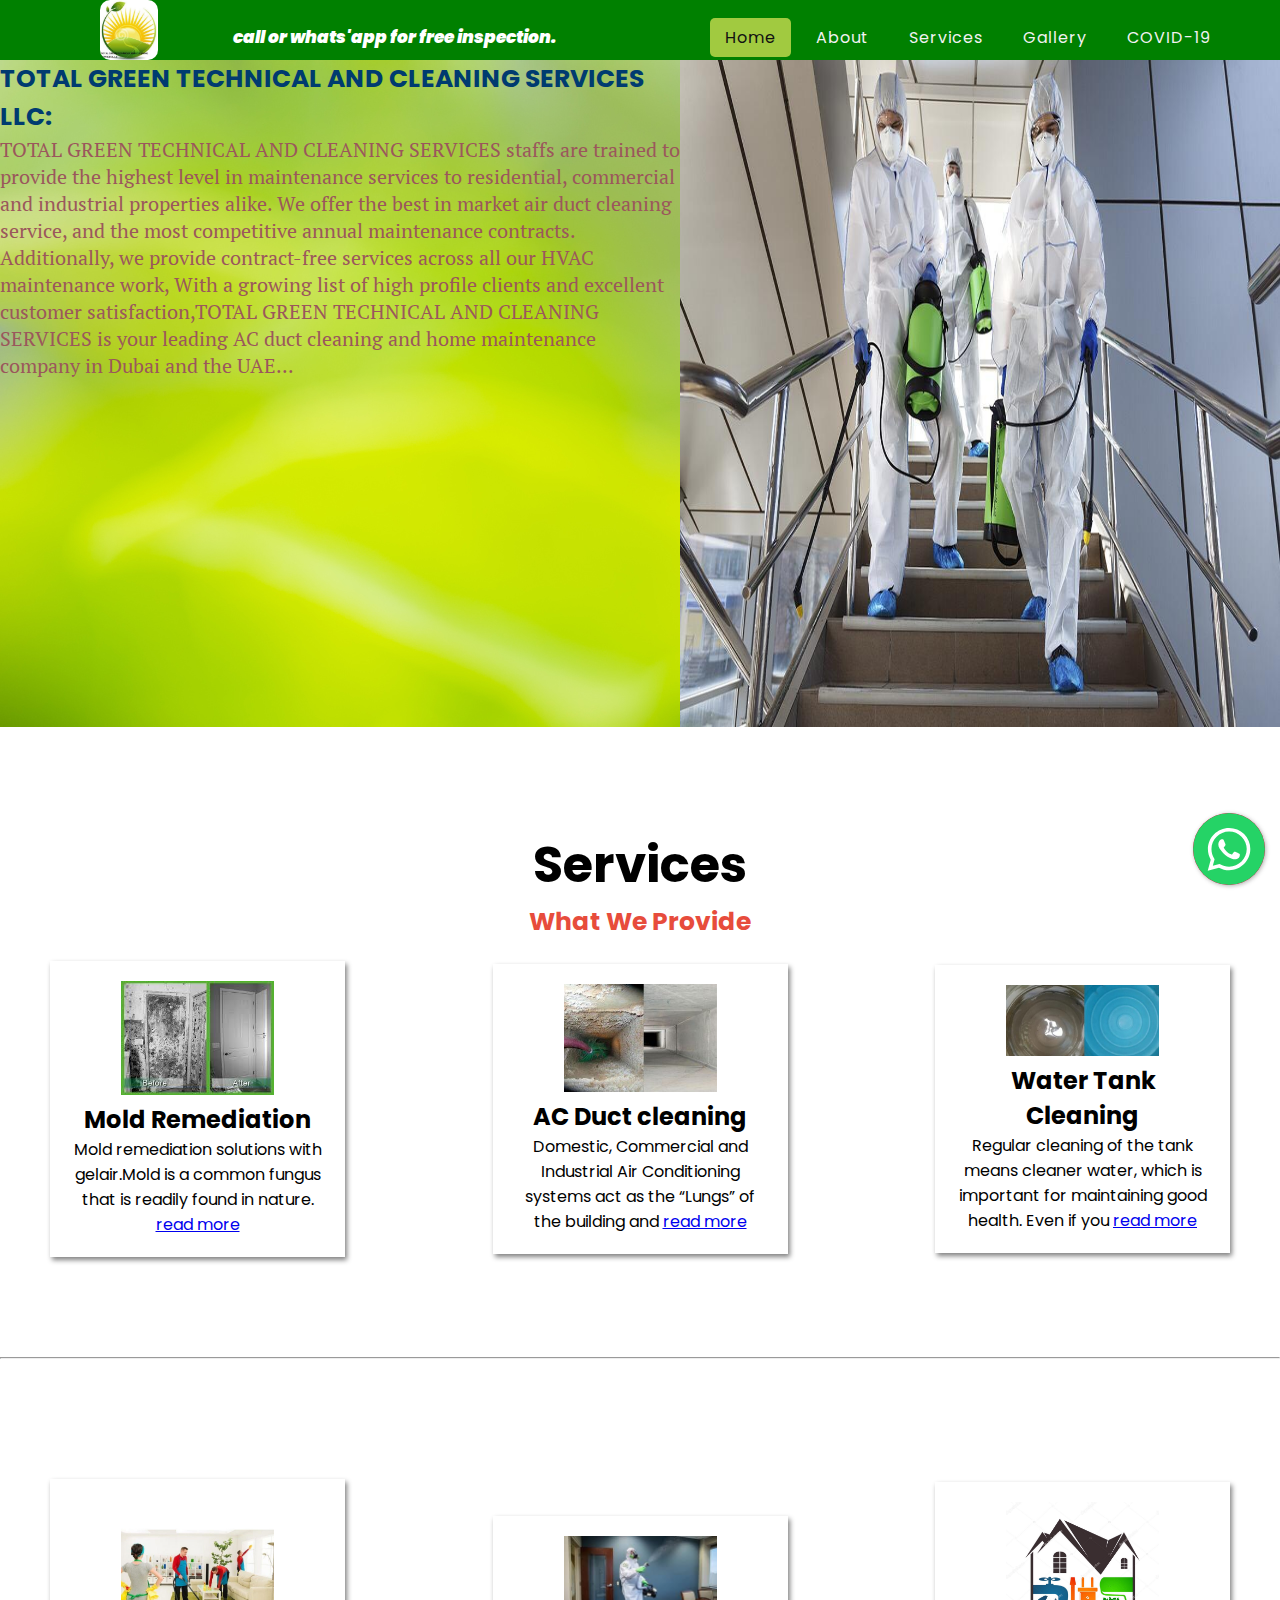
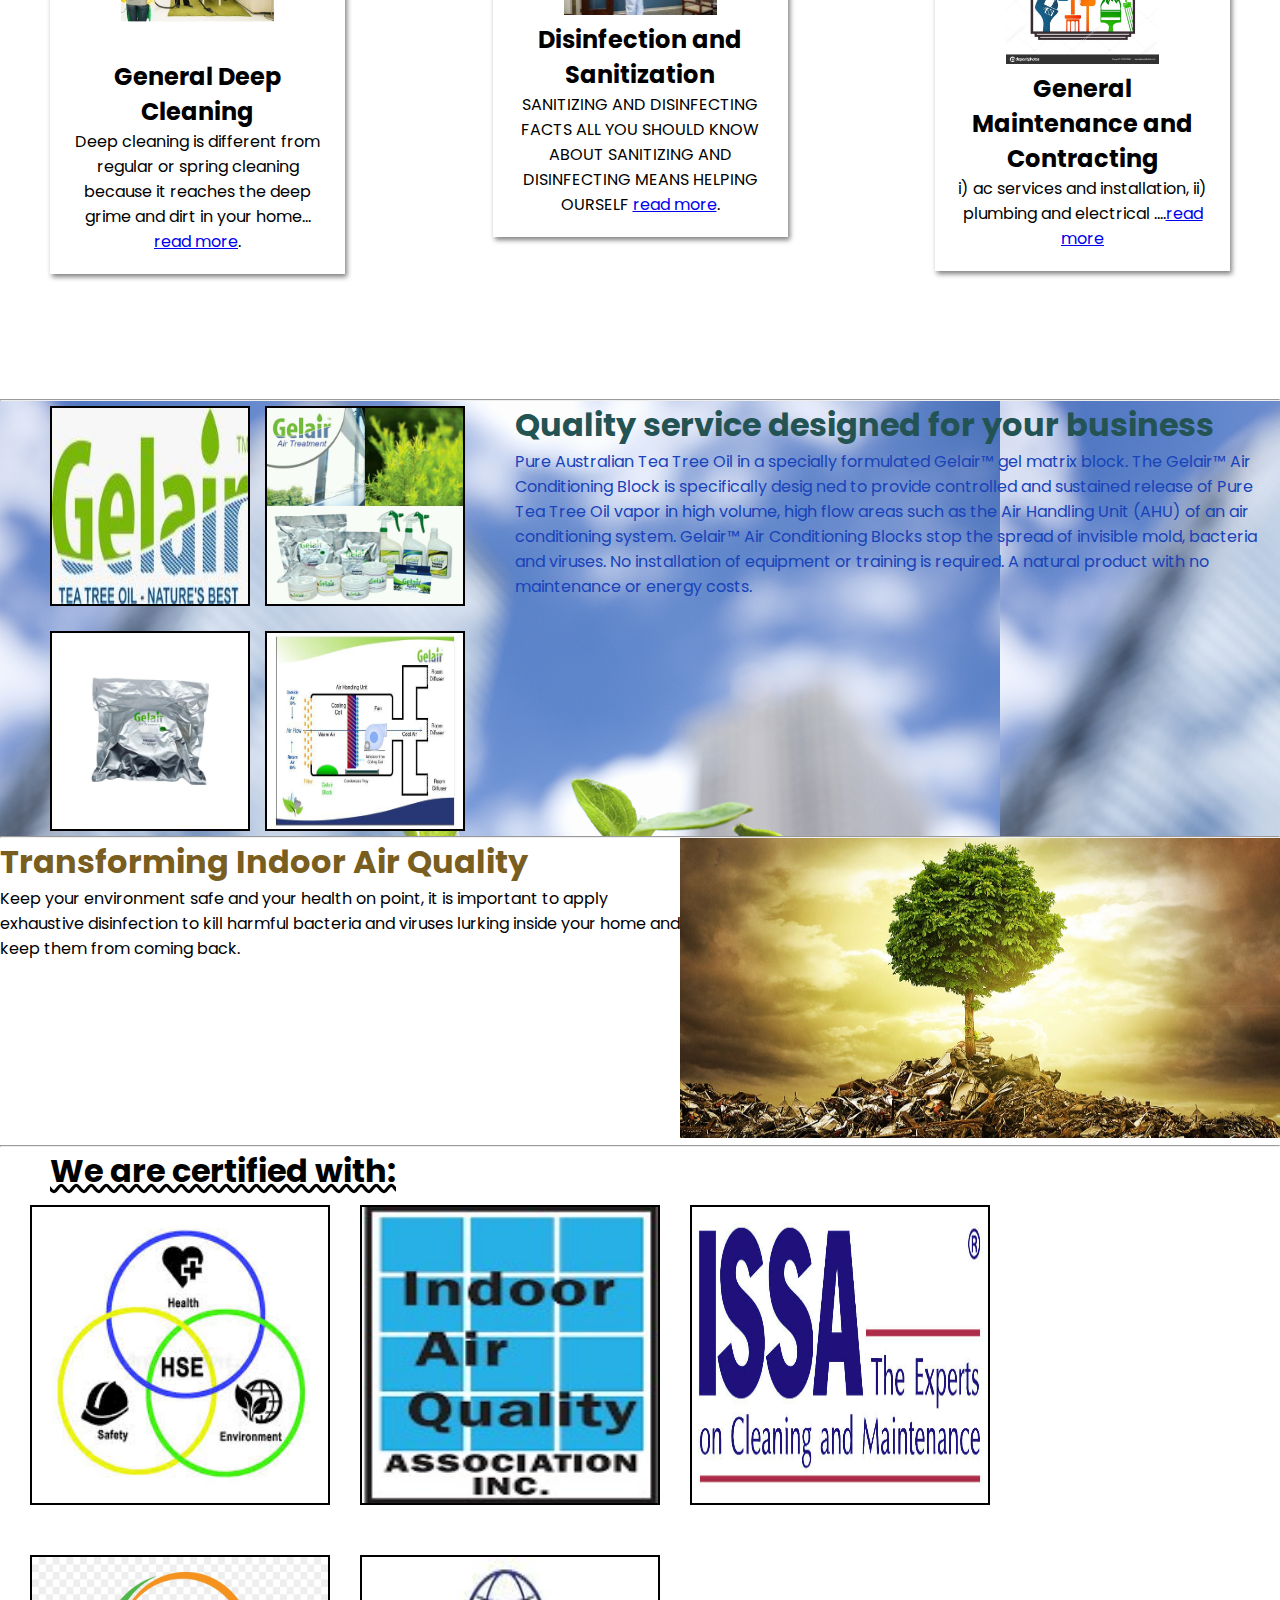
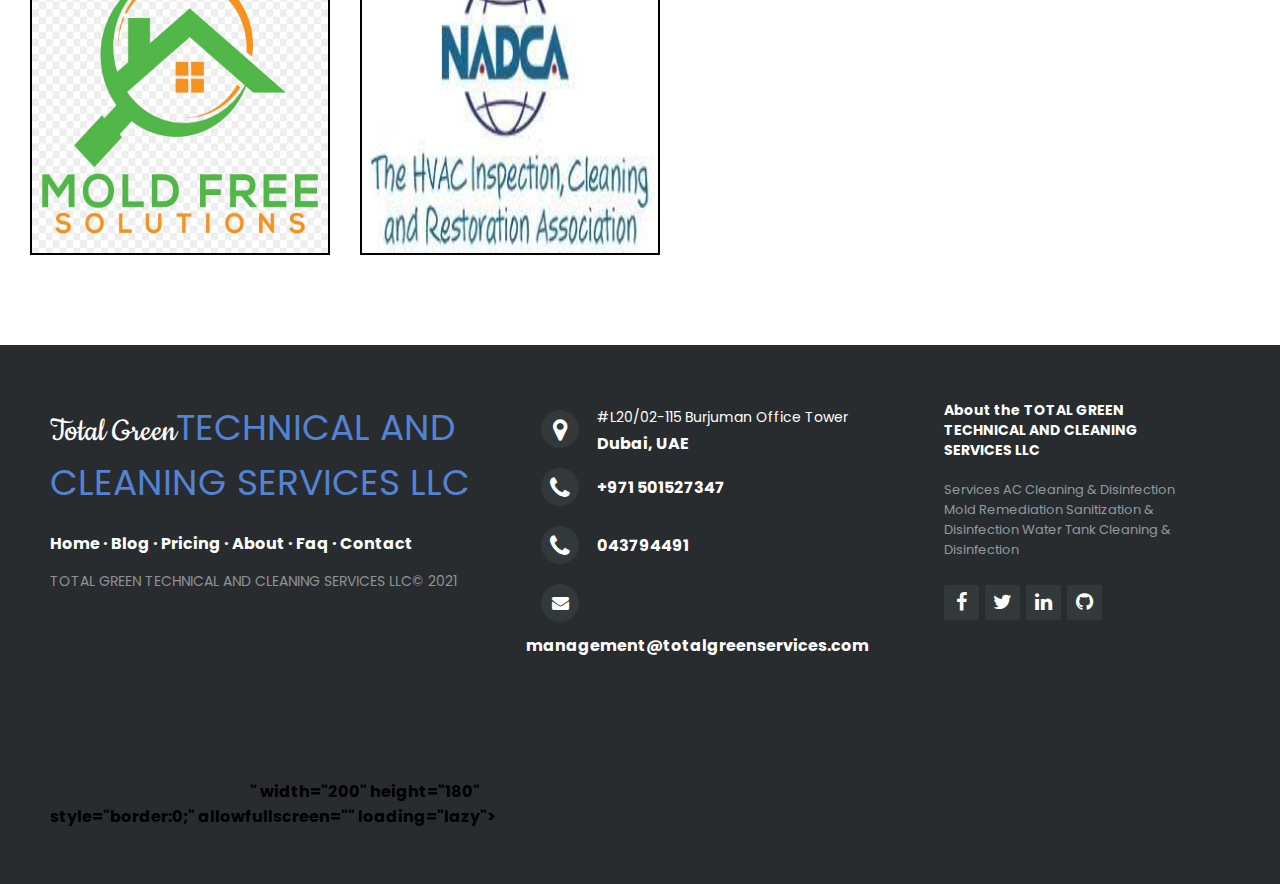
<file: index.html>
<!DOCTYPE html>
<html lang="en">
<head>
    <meta charset="UTF-8">
    <meta http-equiv="X-UA-Compatible" content="IE=edge">
    <meta name="viewport" content="width=device-width, initial-scale=1.0">
    <link rel="stylesheet" href="style.css">
    <link rel="stylesheet" href="certified.css">
    <link rel="stylesheet" href="footer.css">
    <link rel="stylesheet" href="https://cdnjs.cloudflare.com/ajax/libs/font-awesome/5.15.3/css/all.min.css"/>
    <link href="https://cdn.jsdelivr.net/npm/bootstrap@5.0.0/dist/css/bootstrap.min.css" rel="stylesheet" integrity="sha384-wEmeIV1mKuiNpC+IOBjI7aAzPcEZeedi5yW5f2yOq55WWLwNGmvvx4Um1vskeMj0" crossorigin="anonymous">
    <link rel="stylesheet" href="http://maxcdn.bootstrapcdn.com/font-awesome/4.2.0/css/font-awesome.min.css">
    <link href="http://fonts.googleapis.com/css?family=Cookie" rel="stylesheet" type="text/css">
    <link rel="stylesheet" href="floating-wpp.min.css">
    
    <title>Total green services</title>
</head>
<body>
  <nav>
    <div class="logo">
       <img src="images/logo.jpg" alt="logo">
       

    </div>
    
    <div class="call">
      <p> call or whats'app for free inspection.</p>
    </div>
    <input type="checkbox" id="click">
    <label for="click" class="menu-btn">
    <i class="fas fa-bars"></i>
    </label>
    <ul>
       <li><a class="active" href="#home">Home</a></li>
       <li><a href="#quality">About</a></li>
       <li><a href="#services">Services</a></li>
       <li><a href="gallery.html">Gallery</a></li>
       <li><a href="covid.html">COVID-19</a></li>
    </ul>
 </nav>
 <section id="home">
   <div class="home1">
    
     <div class="homeleft">
      <h1>TOTAL GREEN TECHNICAL AND CLEANING SERVICES LLC:</h1>
    <p>TOTAL GREEN TECHNICAL AND CLEANING SERVICES staffs are trained to provide the highest level in maintenance services to residential, commercial and industrial properties alike. We offer the best in market air duct cleaning service, and the most competitive annual maintenance contracts.

     </p>
    <p> Additionally, we provide contract-free services across all our HVAC maintenance work,  With a growing list of high profile clients and excellent customer satisfaction,TOTAL GREEN TECHNICAL AND CLEANING SERVICES is your leading AC duct cleaning and home maintenance company in Dubai and the UAE...</p>
       
     </div>
     <div class="homeright">
       <img src="images/home1.jpeg" alt="">
     </div>
   </div>
 </section>
 <section id="services">
  <div class="section-info">
    <h1>Services</h1>
    <p>What We Provide</p>
  </div>
  <div class="services-row">
    <div class="services-box" data-tilt>
      <img src="images/mold.jpeg" alt="">
      <h2>Mold Remediation</h2>
      <p>Mold remediation solutions with gelair.Mold is a common fungus that is readily found in nature. <span><a href="mold.html">read more</a></span></p>

  </div>
  <div class="services-box" data-tilt>
    <img src="images/acduct.jpeg" alt="">
    <h2>AC Duct cleaning</h2>
    <p>Domestic, Commercial and Industrial Air Conditioning systems act as the “Lungs” of the building and  <span><a href="acduct.html">read more</a></span></p>

</div>
<div class="services-box" data-tilt>
  <img src="images/watertank.jpeg" alt="">
  <h2>Water Tank Cleaning </h2>
  <p>Regular cleaning of the tank means cleaner water, which is important for maintaining good health.  Even if you <span><a href="water.html">read more</a></span></p>

</div>

</div>
</section>
<hr>
<section id="services" >
  <!-- <div class="section-info">
    <h1>Services</h1>
    <p>What I Provide</p>
  </div> -->
  <div class="services-row">
    <div class="services-box" data-tilt>
      <img src="images/deep-cleaning.jpg" alt="">
      <h2>General Deep Cleaning</h2>
      <p>Deep cleaning is different from regular or spring cleaning because it reaches the deep grime and dirt in your home... <span><a href="general.html">read more</a></span>.</p>

  </div>
  <div class="services-box" data-tilt>
    <img src="images/sanitization.jpeg" alt="">
    <h2>Disinfection and Sanitization</h2>
    <p>SANITIZING AND DISINFECTING FACTS
      ALL YOU SHOULD KNOW ABOUT SANITIZING AND DISINFECTING MEANS HELPING OURSELF <span><a href="sanitization.html">read more</a></span>.</p>

</div>
<div class="services-box" data-tilt>
  <img src="images/general4.jpeg" alt="">
  <h2>General Maintenance and Contracting </h2>
  <p>  i) ac services and installation, ii) plumbing and electrical ....<span><a href="general.html">read more</a></span></p>

</div>

</div>
</section>
<br>

<hr>

<section id="quality">
<div class="qualityclass">
  <div class="leftquality">
    <img src="images/quality1.jpeg" alt="">
    <img src="images/quality2.jpeg" alt="">
   
    <img src="images/quality3.jpeg" alt="">
    <img src="images/quality4.jpeg" alt="">
  </div>
  <br>
  <div class="rightquality">
    <h1>Quality service designed for your business</h1>
    <p>Pure Australian Tea Tree Oil in a specially formulated Gelair™ gel matrix block. The Gelair™ Air Conditioning Block is specifically desig
      
       ned to provide controlled and sustained release of Pure Tea Tree Oil vapor in high volume, high flow areas such as the Air Handling Unit (AHU) of an air conditioning system. Gelair™ Air Conditioning Blocks stop the spread of invisible mold, bacteria and viruses. No installation of equipment or training is required. A natural product with no maintenance or energy costs.</p>
  </div>
</div>
</section>
<hr>
<div class="air">
  <div class="airleft">
    <h1>Transforming Indoor Air Quality</h1>
    <p>Keep your environment safe and your health on point, it is important to apply exhaustive disinfection to kill harmful bacteria and viruses lurking inside your home and keep them from coming back.</p>
  </div>
  <div class="airright">
    <img src="images/air.jpg" alt="">
  </div>
</div>
<hr>


<section id="certified">
  <h1>We are certified with:</h1>
  <div class="img">
  
  <img src="images/extra.jpeg" alt="" height="300px" width="300px">
  <img src="images/extra1.jpeg" alt="" height="300px" width="300px">
  <img src="images/extra2.jpeg" alt="" height="300px" width="300px" >
  
  <img src="images/extra3.jpeg" alt="" height="300px" width="300px">
  <img src="images/extra4.jpeg" alt="" height="300px" width="300px">
</div>
</section>



<!-- footer part -->
<footer class="footer-distributed">
 
  <div class="footer-left">
  
  <h3>Total Green<span>TECHNICAL AND CLEANING SERVICES LLC</span></h3>
  
  <p class="footer-links">
  <a href="#home">Home</a>
  ·
  <a href="#">Blog</a>
  ·
  <a href="#">Pricing</a>
  ·
  <a href="#">About</a>
  ·
  <a href="#">Faq</a>
  ·
  <a href="#">Contact</a>
  </p>
  
  <p class="footer-company-name"> TOTAL GREEN TECHNICAL AND CLEANING SERVICES LLC&copy; 2021</p><br>
  <p></p><iframe src="https://www.google.com/maps/embed?pb=!1m18!1m12!1m3!1d3608.5668222990703!2d55.29903691501068!3d25.2515110838709!2m3!1f0!2f0!3f0!3m2!1i1024!2i768!4f13.1!3m3!1m2!1s0x3e5f4325c66b1abf%3A0xbc775b3ea1bca0dc!2sBurjuman%20office!5e0!3m2!1sen!2sae!4v1620860060742!5m2!1sen!2sae" width="200" height="180" style="border:0;" allowfullscreen="" loading="lazy"></iframe>" width="200" height="180" style="border:0;" allowfullscreen="" loading="lazy"></iframe></p>
  </div>
  
  <div class="footer-center">
  
  <div>
  <i class="fa fa-map-marker"></i>
  <p><span>#L20/02-115 Burjuman Office Tower</span> Dubai, UAE</p>
  </div>
  
  <div>
    <i class="fa fa-phone"></i>
  <p> +971 501527347</p>
  <br>
  <i class="fa fa-phone"></i>
  <p> 043794491</p>
  
  </div>
  
  <div>
  <i class="fa fa-envelope"></i>
  <p> management@totalgreenservices.com </p>
  
  <!-- <p><a href="umalsfs@gmail.com">gmail</a></p> -->
  </div>
  
  </div>
  
  <div class="footer-right">
  
  <p class="footer-company-about">
  <span>About the  TOTAL GREEN TECHNICAL AND CLEANING SERVICES LLC</span>
  Services
  AC Cleaning & Disinfection
  Mold Remediation
  Sanitization & Disinfection
  Water Tank Cleaning & Disinfection
  </p>
  
  <div class="footer-icons">
  
  <a href="https://www.facebook.com/meeran.ahmed.714"><i class="fa fa-facebook"></i></a>
  <a href="https://twitter.com/totalgreenserv2"><i class="fa fa-twitter"></i></a>
  <a href="https://www.linkedin.com/in/totalgreen-services-498396212/"><i class="fa fa-linkedin"></i></a>
  <a href="https://github.com/mohdabdulghani/cleaning-company"><i class="fa fa-github"></i></a>
  
  </div>
  
  </div>
  
  </footer>
  <div id="myDiv"></div>
  <!-- <script type="text/javascript">
    $(function () {
      $('#myDiv').floatingWhatsApp({
      phone: '+91 6302053263',
      popupMessage: 'Hello, how can i help you?',
      message: "I need a website",
      showPopup: true,
      showOnIE: false,
      headerTitle: 'Welcome!',
      headerColor: 'crimson',
      backgroundColor: 'crimson',
      position:"right",
      // buttonImage: '<img src="burger.svg" />'
  });
    });
  </script> -->
  

  <script type="text/javascript" src="jquery-3.3.1.min.js"></script>
  <script type="text/javascript" src="floating-wpp.min.js"></script>  



  
    <script src="script.js"></script>
</body>
</html>
</file>
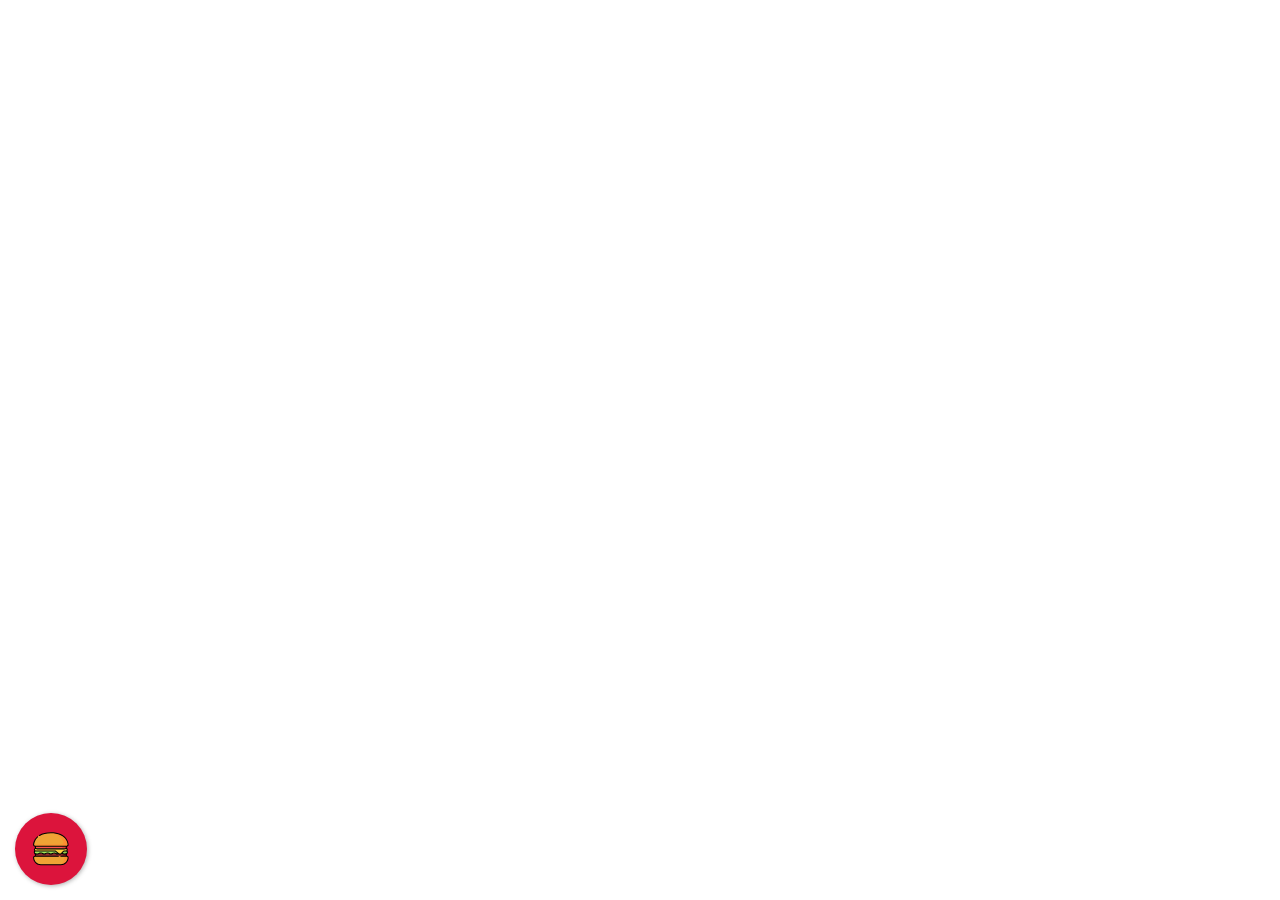
<file: floating-whatsapp/index.html>
<!DOCTYPE html>
<html lang="pt-br">

<head>
    <meta charset="UTF-8">
    <title>Floating WhatsApp Button Demo</title>
    <script type="text/javascript" src="jquery-3.3.1.min.js"></script>
    <link rel="stylesheet" href="floating-wpp.css">
    <script type="text/javascript" src="floating-wpp.js"></script>
    <style>
        body {
            font-family: Arial, Helvetica, sans-serif
        }
    </style>
</head>

<body>
    <div id="myButton"></div>
</body>

<script type="text/javascript">
    $(function () {
        $('#myButton').floatingWhatsApp({
            phone: '5491133359850',
            popupMessage: 'Hello, how can we help you?',
            message: "I'd like to order a pizza",
            showPopup: true,
            showOnIE: false,
            headerTitle: 'Welcome!',
            headerColor: 'crimson',
            backgroundColor: 'crimson',
            buttonImage: '<img src="burger.svg" />'
        });
    });
</script>

</html>
</file>
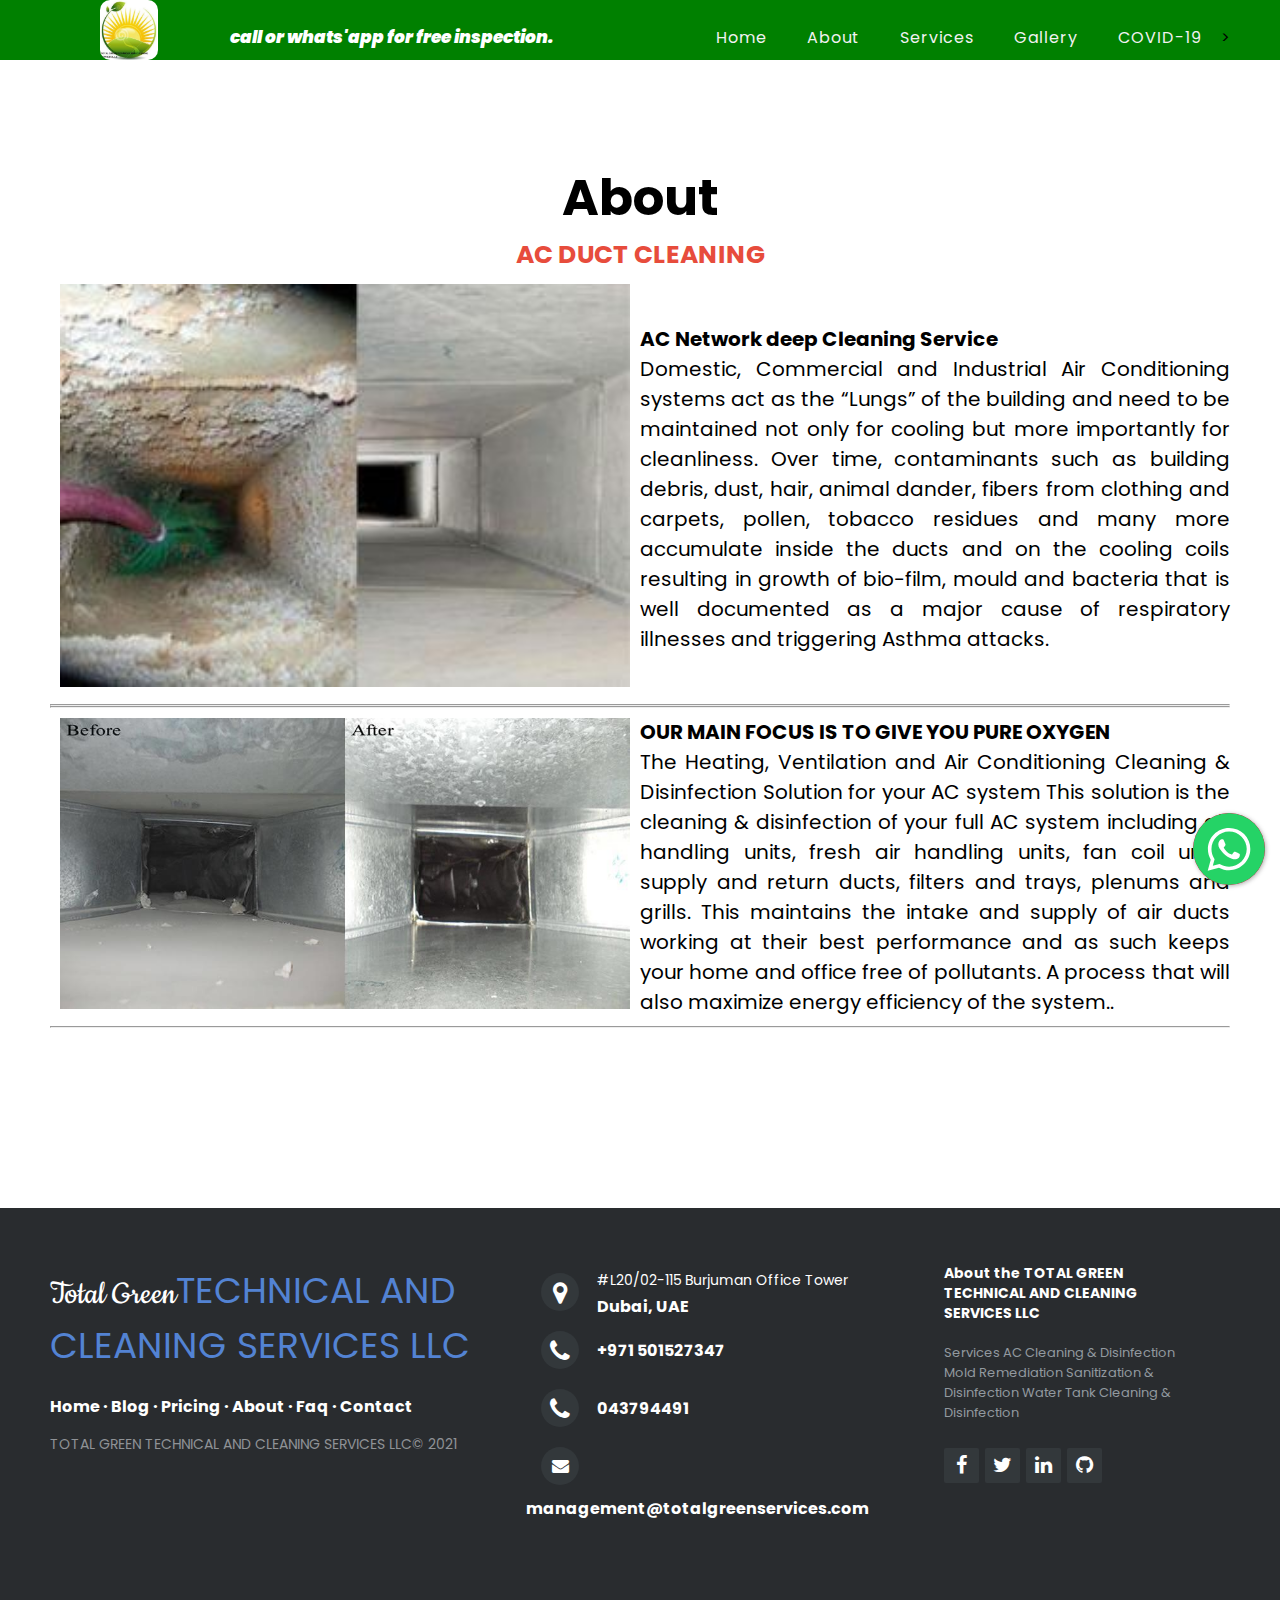
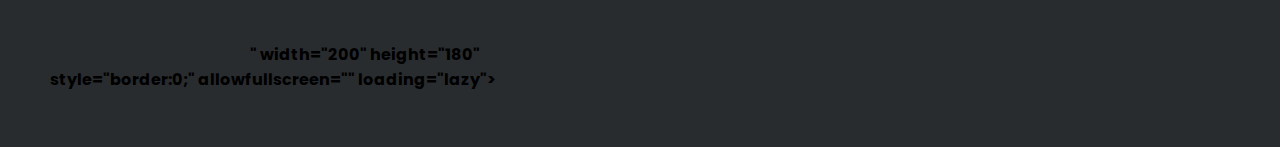
<file: acduct.html>
<!DOCTYPE html>
<html lang="en">
<head>
    <meta charset="UTF-8">
    <meta http-equiv="X-UA-Compatible" content="IE=edge">
    <meta name="viewport" content="width=device-width, initial-scale=1.0">
    <link rel="stylesheet" href="style.css">
    <link rel="stylesheet" href="mold.css">
    <link rel="stylesheet" href="acduct.css">
    <link rel="stylesheet" href="footer.css">
    <link rel="stylesheet" href="floating-wpp.min.css">
    <link rel="stylesheet" href="https://cdnjs.cloudflare.com/ajax/libs/font-awesome/5.15.3/css/all.min.css"/>
    <link href="https://cdn.jsdelivr.net/npm/bootstrap@5.0.0/dist/css/bootstrap.min.css" rel="stylesheet" integrity="sha384-wEmeIV1mKuiNpC+IOBjI7aAzPcEZeedi5yW5f2yOq55WWLwNGmvvx4Um1vskeMj0" crossorigin="anonymous">
    <link rel="stylesheet" href="http://maxcdn.bootstrapcdn.com/font-awesome/4.2.0/css/font-awesome.min.css">
    <link href="http://fonts.googleapis.com/css?family=Cookie" rel="stylesheet" type="text/css">
    <title>Document</title>
</head>
<body>
    <nav>
        <div class="logo">
           <img src="images/logo.jpg" alt="logo">
    
        </div>
        <div class="call">
          <p>call or whats'app for free inspection.</p>
        </div>
        <input type="checkbox" id="click">
        <label for="click" class="menu-btn">
        <i class="fas fa-bars"></i>
        </label>
        <ul>
           <li><a class="" href="index.html">Home</a></li>
           <li><a href="index.html">About</a></li>
           <li><a href="index.html">Services</a></li>
           <li><a href="gallery.html">Gallery</a></li>
           <li><a href="covid.html">COVID-19</a></li>>
        </ul>
     </nav>
     <section id="about">
        <div class="section-info">
          <h1>About</h1>
          <p>AC DUCT CLEANING</p>
        </div>
        <div class="about-row">
          <div class="about-left-col">
      <img src="images/acduct1.jpeg"  alt="">
      
          </div>
          <div class="about-right-col">
            <p id="p-title">AC Network deep Cleaning Service
              <span id="ani2" style="color: #e74c3c;">
            </span></p>
            <p>Domestic, Commercial and Industrial Air Conditioning systems act as the “Lungs” of the building and need to be maintained not only for cooling but more importantly for cleanliness. Over time, contaminants such as building debris, dust, hair, animal dander, fibers from clothing and carpets, pollen, tobacco residues and many more accumulate inside the ducts and on the cooling coils resulting in growth of bio-film, mould and bacteria that is well documented as a major cause of respiratory illnesses and triggering Asthma attacks.</p>
            <!-- <button class="c-btn">Download CV</button> -->
          </div>
      
        </div>
        <hr>
        <hr>
        <div class="about-row">
            <div class="about-left-col">
        <img src="images/acduct2.jpeg"  alt="">
        
            </div>
            <div class="about-right-col">
              <p id="p-title"> OUR MAIN FOCUS IS TO GIVE YOU PURE OXYGEN
                <span id="ani2" style="color: #e74c3c;">
              </span></p>
              <p>The Heating, Ventilation and Air Conditioning Cleaning & Disinfection Solution for your AC system
                This solution is the cleaning & disinfection of your full AC system including air handling units, fresh air handling units, fan coil units, supply and return ducts, filters and trays, plenums and grills. This maintains the intake and supply of air ducts working at their best performance and as such keeps your home and office free of pollutants. A process that will also maximize energy efficiency of the system..</p>
              <!-- <button class="c-btn">Download CV</button> -->
            </div>
        
          </div>
        <hr>
      </section>
      <footer class="footer-distributed">
 
        <div class="footer-left">
        
        <h3>Total Green<span>TECHNICAL AND CLEANING SERVICES LLC</span></h3>
        
        <p class="footer-links">
        <a href="#home">Home</a>
        ·
        <a href="#">Blog</a>
        ·
        <a href="#">Pricing</a>
        ·
        <a href="#">About</a>
        ·
        <a href="#">Faq</a>
        ·
        <a href="#">Contact</a>
        </p>
        
        <p class="footer-company-name">  TOTAL GREEN TECHNICAL AND CLEANING SERVICES LLC&copy; 2021</p><br>
        <p></p><iframe src="https://www.google.com/maps/embed?pb=!1m18!1m12!1m3!1d3608.5668222990703!2d55.29903691501068!3d25.2515110838709!2m3!1f0!2f0!3f0!3m2!1i1024!2i768!4f13.1!3m3!1m2!1s0x3e5f4325c66b1abf%3A0xbc775b3ea1bca0dc!2sBurjuman%20office!5e0!3m2!1sen!2sae!4v1620860060742!5m2!1sen!2sae" width="200" height="180" style="border:0;" allowfullscreen="" loading="lazy"></iframe>" width="200" height="180" style="border:0;" allowfullscreen="" loading="lazy"></iframe></p>
        </div>
        
        <div class="footer-center">
        
        <div>
        <i class="fa fa-map-marker"></i>
        <p><span>#L20/02-115 Burjuman Office Tower</span> Dubai, UAE</p>
        </div>
        
        <div>
          <i class="fa fa-phone"></i>
         <p> +971 501527347</p>
          <br>
        <i class="fa fa-phone"></i>
        <p>043794491</p>
        </div>
        
        <div>
        <i class="fa fa-envelope"></i>
        <p> management@totalgreenservices.com </p>
        
        <!-- <p><a href="umalsfs@gmail.com">gmail</a></p> -->
        </div>
        
        </div>
        
        <div class="footer-right">
        
        <p class="footer-company-about">
        <span>About the  TOTAL GREEN TECHNICAL AND CLEANING SERVICES LLC</span>
        Services
        AC Cleaning & Disinfection
        Mold Remediation
        Sanitization & Disinfection
        Water Tank Cleaning & Disinfection
        </p>
        
        <div class="footer-icons">
        
        <a href="https://www.facebook.com/meeran.ahmed.714"><i class="fa fa-facebook"></i></a>
        <a href="https://twitter.com/totalgreenserv2"><i class="fa fa-twitter"></i></a>
        <a href="https://www.linkedin.com/in/totalgreen-services-498396212/"><i class="fa fa-linkedin"></i></a>
        <a href="#"><i class="fa fa-github"></i></a>
        
        </div>
        
        </div>
        
        </footer>

     <div id="myDiv"></div>

     <script type="text/javascript" src="jquery-3.3.1.min.js"></script>
     <script type="text/javascript" src="floating-wpp.min.js"></script>
     <script src="script.js"></script>
</body>
</html>
</file>
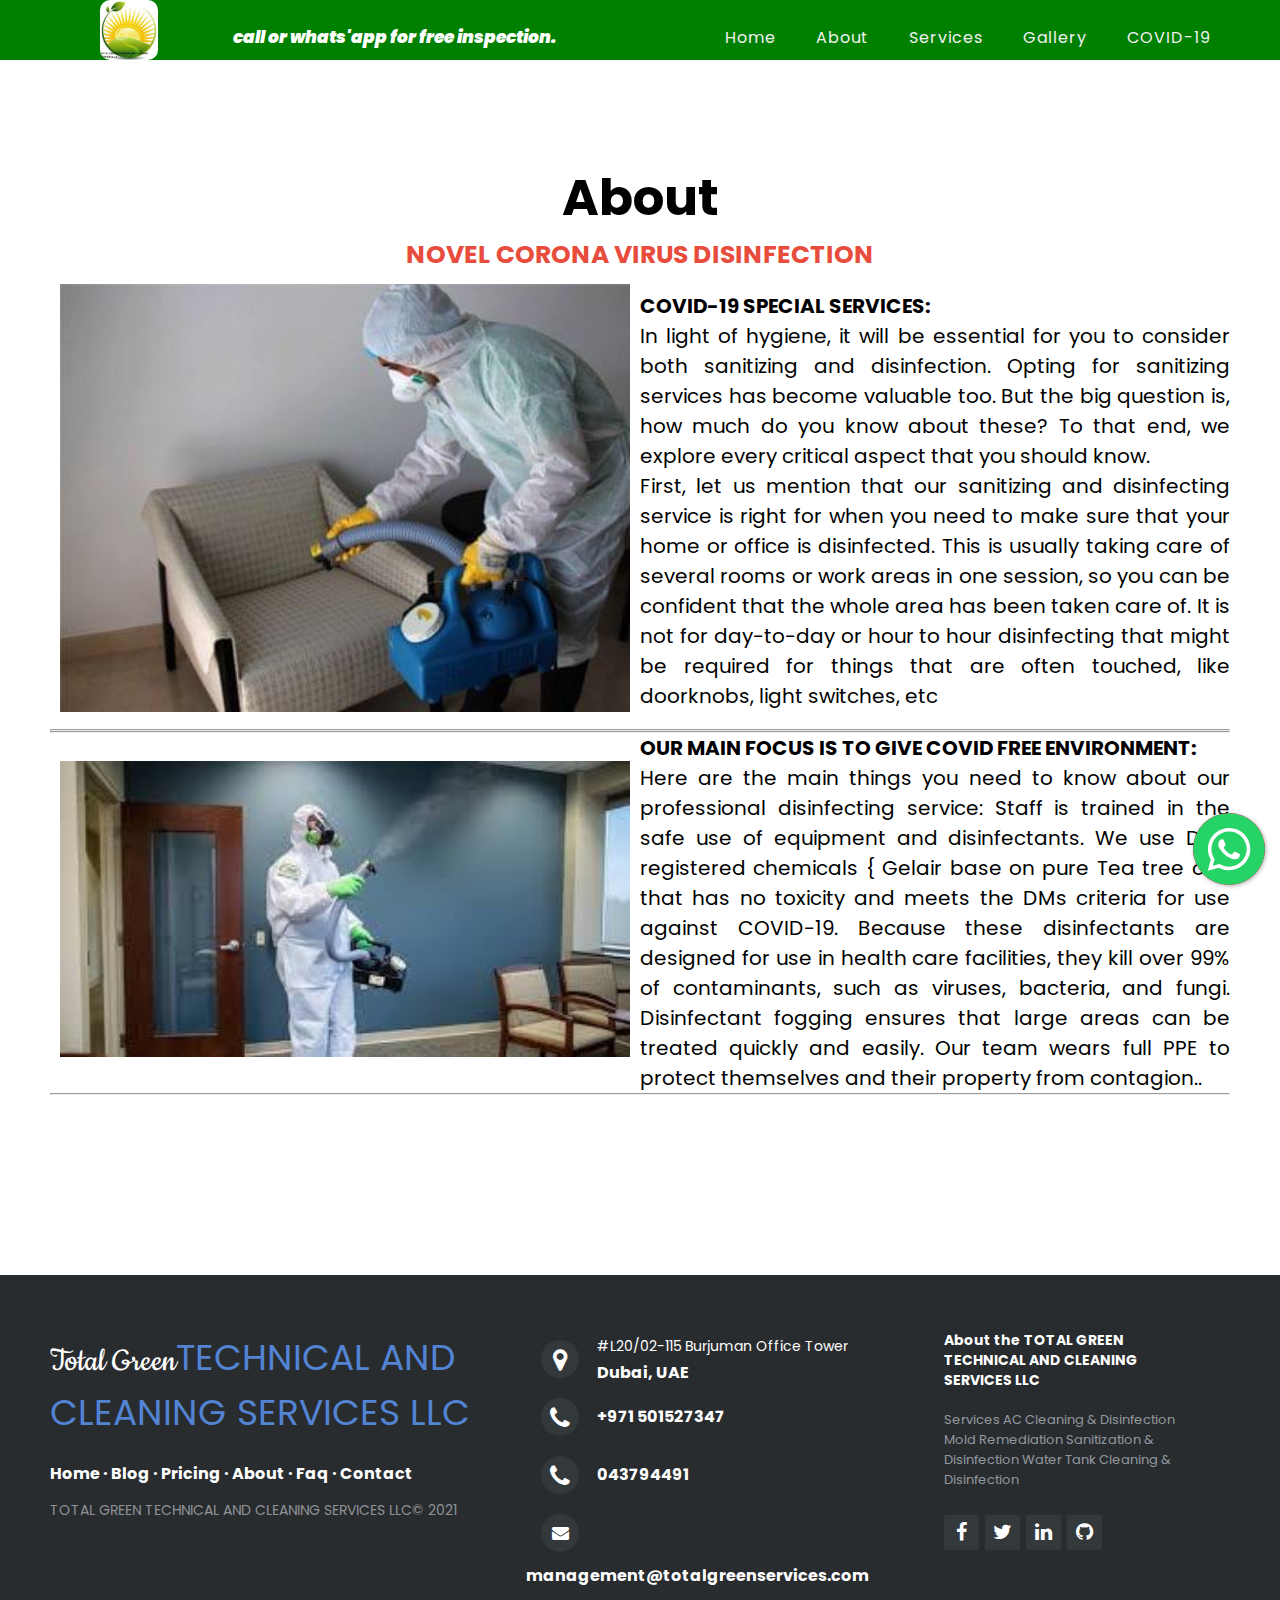
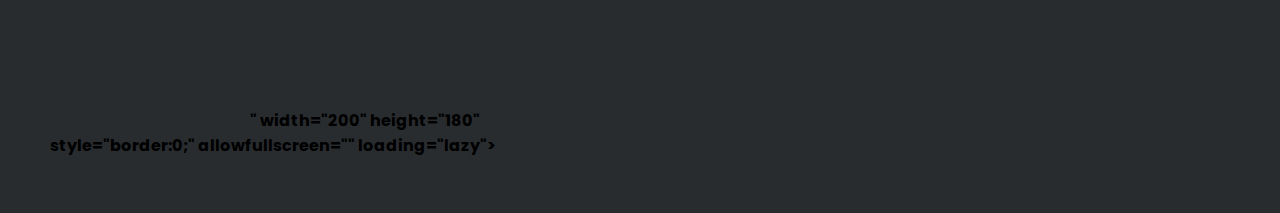
<file: covid.html>
<!DOCTYPE html>
<html lang="en">
<head>
    <meta charset="UTF-8">
    <meta http-equiv="X-UA-Compatible" content="IE=edge">
    <meta name="viewport" content="width=device-width, initial-scale=1.0">
    <link rel="stylesheet" href="style.css">
    <link rel="stylesheet" href="mold.css">
    <link rel="stylesheet" href="covid.css">
    <link rel="stylesheet" href="acduct.css">
    <link rel="stylesheet" href="footer.css">
    <link rel="stylesheet" href="floating-wpp.min.css">
    <link rel="stylesheet" href="https://cdnjs.cloudflare.com/ajax/libs/font-awesome/5.15.3/css/all.min.css"/>
    <link href="https://cdn.jsdelivr.net/npm/bootstrap@5.0.0/dist/css/bootstrap.min.css" rel="stylesheet" integrity="sha384-wEmeIV1mKuiNpC+IOBjI7aAzPcEZeedi5yW5f2yOq55WWLwNGmvvx4Um1vskeMj0" crossorigin="anonymous">
    <link rel="stylesheet" href="http://maxcdn.bootstrapcdn.com/font-awesome/4.2.0/css/font-awesome.min.css">
    <link href="http://fonts.googleapis.com/css?family=Cookie" rel="stylesheet" type="text/css">
    <title>Document</title>
</head>
<body>
    <nav>
        <div class="logo">
           <img src="images/logo.jpg" alt="logo">
    
        </div>
        <div class="call">
          <p> call or whats'app for free inspection. </p>
        </div>
        <input type="checkbox" id="click">
        <label for="click" class="menu-btn">
        <i class="fas fa-bars"></i>
        </label>
        <ul>
           <li><a class="" href="index.html">Home</a></li>
           <li><a href="index.html">About</a></li>
           <li><a href="index.html">Services</a></li>
           <li><a href="gallery.html">Gallery</a></li>
           <li><a href="covid.html">COVID-19</a></li>
        </ul>

     </nav>
     <section id="about">
        <div class="section-info">
          <h1>About</h1>
          <p>NOVEL CORONA VIRUS DISINFECTION</p>
        </div>
        <div class="about-row">
          <div class="about-left-col">
      <img src="images/sanitization2.jpeg"  alt="">
      
          </div>
          <div class="about-right-col">
            <p id="p-title">COVID-19 SPECIAL SERVICES:
              <span id="ani2" style="color: #e74c3c;">
            </span></p>
            <p>In light of hygiene, it will be essential for you to consider both sanitizing and disinfection. Opting for sanitizing services has become valuable too. But the big question is, how much do you know about these? To that end, we explore every critical aspect that you should know.</p>
            <P>First, let us mention that our sanitizing and disinfecting service is right for when you need to make sure that your home or office is disinfected. This is usually taking care of several rooms or work areas in one session, so you can be confident that the whole area has been taken care of. It is not for day-to-day or hour to hour disinfecting that might be required for things that are often touched, like doorknobs, light switches, etc</P>
            <!-- <button class="c-btn">Download CV</button> -->
          </div>
      
        </div>
        <hr>
        <hr>
        <div class="about-row">
            <div class="about-left-col">
        <img src="images/sanitization.jpeg"  alt="">
        
            </div>
            <div class="about-right-col">
              <p id="p-title"> OUR MAIN FOCUS IS TO GIVE COVID FREE ENVIRONMENT:
                <span id="ani2" style="color: #e74c3c;">
              </span></p>
              <p>Here are the main things you need to know about our professional disinfecting service:
                Staff is trained in the safe use of equipment and disinfectants.
                We use DM-registered chemicals { Gelair base on pure Tea tree oil } that has no toxicity and meets the DMs criteria for use against COVID-19.
                Because these disinfectants are designed for use in health care facilities, they kill over 99% of contaminants, such as viruses, bacteria, and fungi.
                Disinfectant fogging ensures that large areas can be treated quickly and easily.
                Our team wears full PPE to protect themselves and their property from contagion..</p>
              <!-- <button class="c-btn">Download CV</button> -->
            </div>
        
          </div>
        <hr>
      </section>
      <footer class="footer-distributed">
 
        <div class="footer-left">
        
        <h3>Total Green<span>TECHNICAL AND CLEANING SERVICES LLC</span></h3>
        
        <p class="footer-links">
        <a href="#home">Home</a>
        ·
        <a href="#">Blog</a>
        ·
        <a href="#">Pricing</a>
        ·
        <a href="#">About</a>
        ·
        <a href="#">Faq</a>
        ·
        <a href="#">Contact</a>
        </p>
        
        <p class="footer-company-name">  TOTAL GREEN TECHNICAL AND CLEANING SERVICES LLC&copy; 2021</p><br>
        <p></p><iframe src="https://www.google.com/maps/embed?pb=!1m18!1m12!1m3!1d3608.5668222990703!2d55.29903691501068!3d25.2515110838709!2m3!1f0!2f0!3f0!3m2!1i1024!2i768!4f13.1!3m3!1m2!1s0x3e5f4325c66b1abf%3A0xbc775b3ea1bca0dc!2sBurjuman%20office!5e0!3m2!1sen!2sae!4v1620860060742!5m2!1sen!2sae" width="200" height="180" style="border:0;" allowfullscreen="" loading="lazy"></iframe>" width="200" height="180" style="border:0;" allowfullscreen="" loading="lazy"></iframe></p>
        </div>
        
        <div class="footer-center">
        
        <div>
        <i class="fa fa-map-marker"></i>
        <p><span>#L20/02-115 Burjuman Office Tower</span> Dubai, UAE</p>
        </div>
        
        <div>
          <i class="fa fa-phone"></i>
         <p> +971 501527347</p>
          <br>
        <i class="fa fa-phone"></i>
        <p>043794491</p>
        </div>
        
        <div>
        <i class="fa fa-envelope"></i>
        <p> management@totalgreenservices.com </p>
        
        <!-- <p><a href="umalsfs@gmail.com">gmail</a></p> -->
        </div>
        
        </div>
        
        <div class="footer-right">
        
        <p class="footer-company-about">
        <span>About the TOTAL GREEN TECHNICAL AND CLEANING SERVICES LLC</span>
        Services
        AC Cleaning & Disinfection
        Mold Remediation
        Sanitization & Disinfection
        Water Tank Cleaning & Disinfection
        </p>
        
        <div class="footer-icons">
        
        <a href="https://www.facebook.com/meeran.ahmed.714"><i class="fa fa-facebook"></i></a>
        <a href="https://twitter.com/totalgreenserv2"><i class="fa fa-twitter"></i></a>
        <a href="https://www.linkedin.com/in/totalgreen-services-498396212/"><i class="fa fa-linkedin"></i></a>
        <a href="#"><i class="fa fa-github"></i></a>
        
        </div>
        
        </div>
        
        </footer>

     <div id="myDiv"></div>

     <script type="text/javascript" src="jquery-3.3.1.min.js"></script>
     <script type="text/javascript" src="floating-wpp.min.js"></script>
     <script src="script.js"></script>
</body>
</html>
</file>
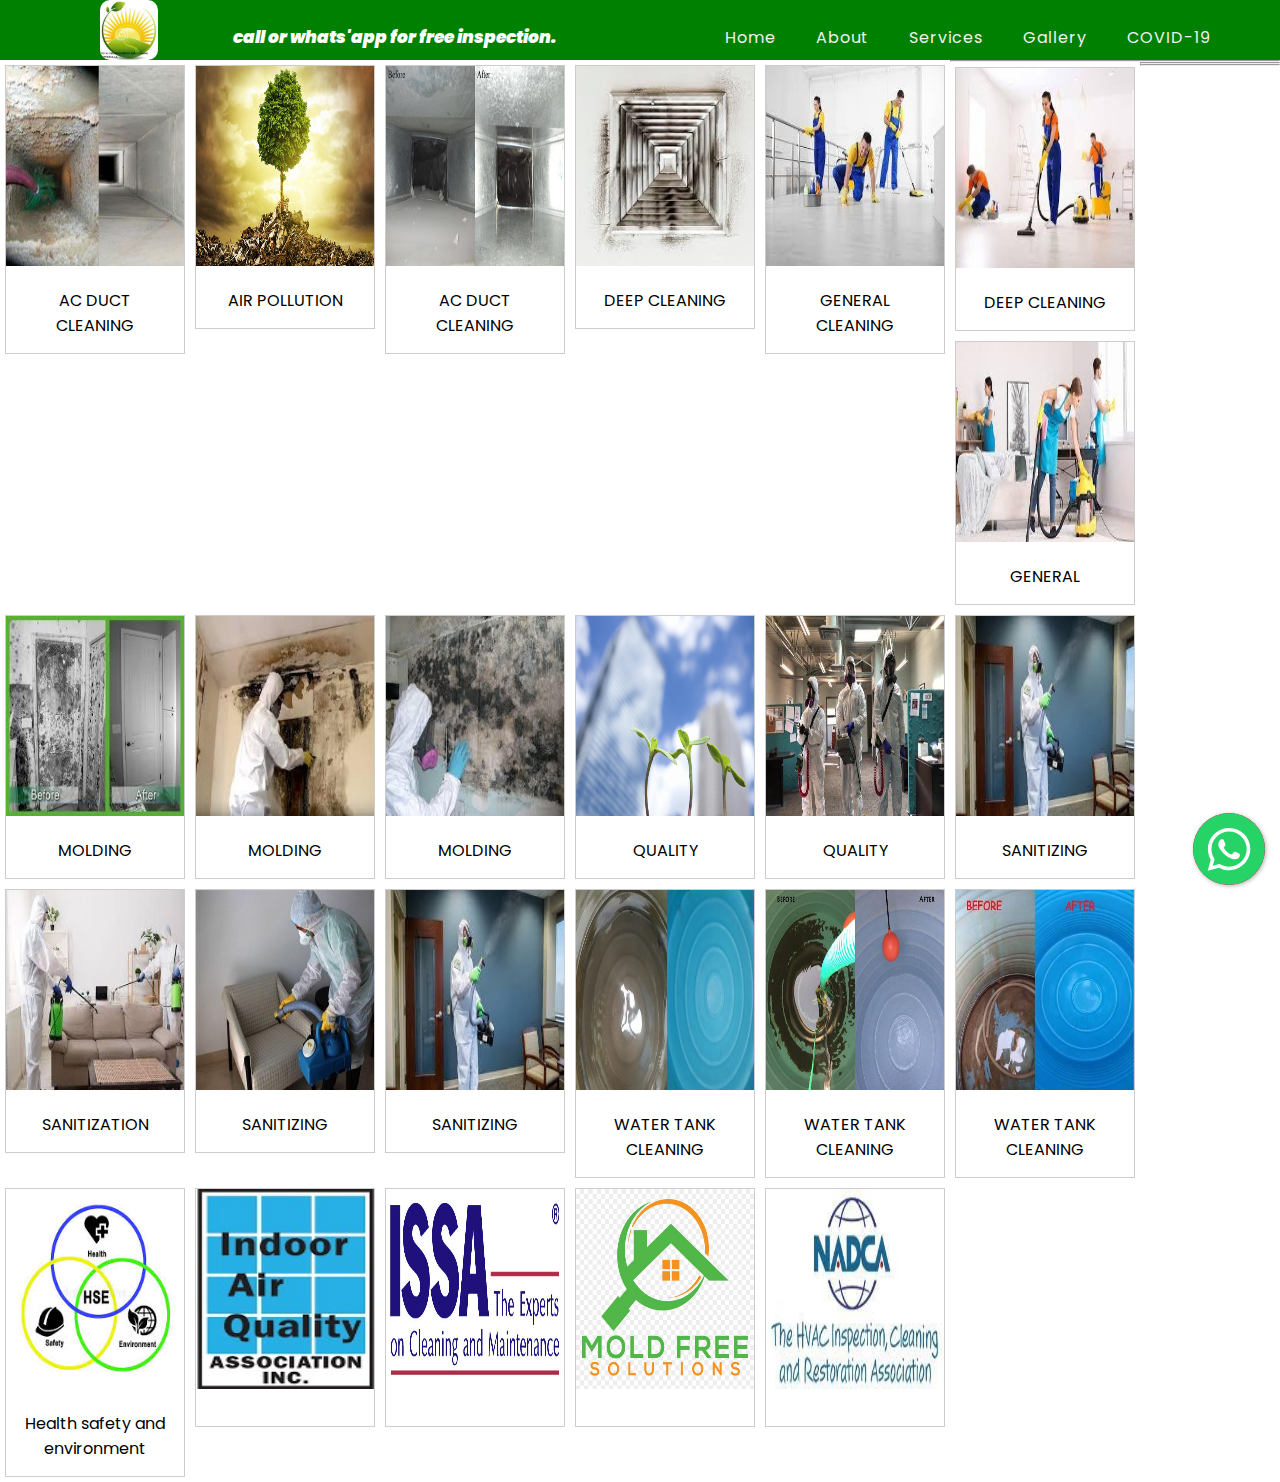
<file: gallery.html>
<!DOCTYPE html>
<html lang="en">
<head>
    <meta charset="UTF-8">
    <meta http-equiv="X-UA-Compatible" content="IE=edge">
    <meta name="viewport" content="width=device-width, initial-scale=1.0">
    <link rel="stylesheet" href="style.css">
    <link rel="stylesheet" href="mold.css">
    <link rel="stylesheet" href="footer.css">
    <link rel="stylesheet" href="general.css">
    <link rel="stylesheet" href="gallery.css">
    <link rel="stylesheet" href="water.css">
    <link rel="stylesheet" href="floating-wpp.min.css">
    <link rel="stylesheet" href="https://cdnjs.cloudflare.com/ajax/libs/font-awesome/5.15.3/css/all.min.css"/>
    <link href="https://cdn.jsdelivr.net/npm/bootstrap@5.0.0/dist/css/bootstrap.min.css" rel="stylesheet" integrity="sha384-wEmeIV1mKuiNpC+IOBjI7aAzPcEZeedi5yW5f2yOq55WWLwNGmvvx4Um1vskeMj0" crossorigin="anonymous">
    <link rel="stylesheet" href="http://maxcdn.bootstrapcdn.com/font-awesome/4.2.0/css/font-awesome.min.css">
    <link href="http://fonts.googleapis.com/css?family=Cookie" rel="stylesheet" type="text/css">
    <title>Document</title>
</head>
<body>
    <nav>
        <div class="logo">
           <img src="images/logo.jpg" alt="logo">
    
        </div>
        <div class="call">
          <p> call or whats'app for free inspection. </p>
        </div>
        <input type="checkbox" id="click">
        <label for="click" class="menu-btn">
        <i class="fas fa-bars"></i>
        </label>
        <ul>
           <li><a class="" href="index.html">Home</a></li>
           <li><a href="index.html">About</a></li>
           <li><a href="index.html">Services</a></li>
           <li><a href="gallery.html">Gallery</a></li>
           <li><a href="covid.html">COVID-19</a></li>
        </ul>
     </nav>
     

<div class="gallery">
  <a target="_blank" href="images/acduct.jpeg">
    <img src="images/acduct.jpeg" alt="Cinque Terre" width="600" height="400">
  </a>
  <div class="desc">AC DUCT CLEANING</div>
</div>

<div class="gallery">
  <a target="_blank" href="images/air.jpg">
    <img src="images/air.jpg" alt="Forest" width="600" height="400">
  </a>
  <div class="desc">AIR POLLUTION</div>
</div>

<div class="gallery">
  <a target="_blank" href="images/acduct2.jpeg">
    <img src="images/acduct2.jpeg" alt="Northern Lights" width="600" height="400">
  </a>
  <div class="desc">AC DUCT CLEANING</div>
</div>

<div class="gallery">
  <a target="_blank" href="images/deepcleaning.jpeg">
    <img src="images/deepcleaning.jpeg" alt="Mountains" width="200" height="400">
  </a>
  <div class="desc">DEEP CLEANING</div>
</div>
<div class="gallery">
    <a target="_blank" href="images/general.jpeg">
      <img src="images/general.jpeg" alt="Northern Lights" width="600" height="400">
    </a>
    <div class="desc">GENERAL CLEANING</div>
  </div>

  <hr>
  <div class="gallery">
    <a target="_blank" href="images/general1.jpeg">
      <img src="images/general1.jpeg" alt="Northern Lights" width="600" height="400">
    </a>
    <div class="desc">DEEP CLEANING</div>
  </div>
  <div class="gallery">
    <a target="_blank" href="images/general2.jpeg">
      <img src="images/general2.jpeg" alt="Northern Lights" width="600" height="400">
    </a>
    <div class="desc">GENERAL </div>
  </div>
  <div class="gallery">
    <a target="_blank" href="images/mold.jpeg">
      <img src="images/mold.jpeg" alt="Northern Lights" width="600" height="400">
    </a>
    <div class="desc">MOLDING</div>
  </div>
  <div class="gallery">
    <a target="_blank" href="images/mold1.jpeg">
      <img src="images/mold1.jpeg" alt="Northern Lights" width="600" height="400">
    </a>
    <div class="desc">MOLDING</div>
  </div>
  <div class="gallery">
    <a target="_blank" href="images/mold2.jpeg">
      <img src="images/mold2.jpeg" alt="Northern Lights" width="600" height="400">
    </a>
    <div class="desc">MOLDING</div>
  </div>
  <hr>

  <div class="gallery">
    <a target="_blank" href="images/qual.jpg">
      <img src="images/qual.jpg" alt="Northern Lights" width="600" height="400">
    </a>
    <div class="desc">QUALITY</div>
  </div>
  <div class="gallery">
    <a target="_blank" href="images/quality.jpeg">
      <img src="images/quality.jpeg" alt="Northern Lights" width="600" height="400">
    </a>
    <div class="desc">QUALITY</div>
  </div>
  <div class="gallery">
    <a target="_blank" href="images/sanitization.jpeg">
      <img src="images/sanitization.jpeg" alt="Northern Lights" width="600" height="400">
    </a>
    <div class="desc">SANITIZING</div>
  </div>
  <div class="gallery">
    <a target="_blank" href="images/sanitization1.jpeg">
      <img src="images/sanitization1.jpeg" alt="Northern Lights" width="600" height="400">
    </a>
    <div class="desc">SANITIZATION</div>
  </div>
  <div class="gallery">
    <a target="_blank" href="images/sanitization2.jpeg">
      <img src="images/sanitization2.jpeg" alt="Northern Lights" width="600" height="400">
    </a>
    <div class="desc">SANITIZING</div>
  </div>
  <hr>
  <div class="gallery">
    <a target="_blank" href="images/sanitization3.jpeg">
      <img src="images/sanitization3.jpeg" alt="Northern Lights" width="600" height="400">
    </a>
    <div class="desc">SANITIZING</div>
  </div>
  <div class="gallery">
    <a target="_blank" href="images/watertank.jpeg">
      <img src="images/watertank.jpeg" alt="Northern Lights" width="600" height="400">
    </a>
    <div class="desc">WATER TANK CLEANING</div>
  </div>
  <div class="gallery">
    <a target="_blank" href="images/watertank1.jpeg">
      <img src="images/watertank1.jpeg" alt="Northern Lights" width="600" height="400">
    </a>
    <div class="desc">WATER TANK CLEANING</div>
  </div>
  <div class="gallery">
    <a target="_blank" href="images/watertank2.jpeg">
      <img src="images/watertank2.jpeg" alt="Northern Lights" width="600" height="400">
    </a>
    <div class="desc">WATER TANK CLEANING</div>
  </div>
  <div class="gallery">
    <a target="_blank" href="images/extra.jpeg">
      <img src="images/extra.jpeg" alt="Northern Lights" width="600" height="400">
    </a>
    <div class="desc">Health safety and environment</div>
  </div>
  <div class="gallery">
    <a target="_blank" href="images/extra1.jpeg">
      <img src="images/extra1.jpeg" alt="Northern Lights" width="600" height="400">
    </a>
    <div class="desc"></div>
  </div>
  <div class="gallery">
    <a target="_blank" href="images/extra2.jpeg">
      <img src="images/extra2.jpeg" alt="Northern Lights" width="600" height="400">
    </a>
    <div class="desc"></div>
  </div>
  <div class="gallery">
    <a target="_blank" href="images/extra3.jpeg">
      <img src="images/extra3.jpeg" alt="Northern Lights" width="600" height="400">
    </a>
    <div class="desc"></div>
  </div>
  <div class="gallery">
    <a target="_blank" href="images/extra4.jpeg">
      <img src="images/extra4.jpeg" alt="Northern Lights" width="600" height="400">
    </a>
    <div class="desc"></div>
  </div>



      <!-- <footer class="footer-distributed">
 
        <div class="footer-left">
        
        <h3>Total Green<span>Cleaning Services</span></h3>
        
        <p class="footer-links">
        <a href="#home">Home</a>
        ·
        <a href="#">Blog</a>
        ·
        <a href="#">Pricing</a>
        ·
        <a href="#">About</a>
        ·
        <a href="#">Faq</a>
        ·
        <a href="#">Contact</a>
        </p>
        
        <p class="footer-company-name"> Total Green Cleaning Services&copy; 2021</p><br>
        <p></p><iframe src="https://www.google.com/maps/embed?pb=!1m18!1m12!1m3!1d3608.5668222990703!2d55.29903691501068!3d25.2515110838709!2m3!1f0!2f0!3f0!3m2!1i1024!2i768!4f13.1!3m3!1m2!1s0x3e5f4325c66b1abf%3A0xbc775b3ea1bca0dc!2sBurjuman%20office!5e0!3m2!1sen!2sae!4v1620860060742!5m2!1sen!2sae" width="200" height="180" style="border:0;" allowfullscreen="" loading="lazy"></iframe>" width="200" height="180" style="border:0;" allowfullscreen="" loading="lazy"></iframe></p>
        </div>
        
        <div class="footer-center">
        
        <div>
        <i class="fa fa-map-marker"></i>
        <p><span>#L20/02-115 Burjuman Office Tower</span> Dubai, UAE</p>
        </div> -->
        
        <!-- <div>
        <i class="fa fa-phone"></i>
        <p>+91 9666760999</p>
        </div>
        
        <div>
        <i class="fa fa-envelope"></i>
        <p> management@totalgreenservices.com </p> -->
        
        <!-- <p><a href="umalsfs@gmail.com">gmail</a></p> -->
        <!-- </div>
        
        </div>
        
        <div class="footer-right"> -->
        
        <!-- <p class="footer-company-about">
        <span>About the Total Green Services</span>
        Services
        AC Cleaning & Disinfection
        Mold Remediation
        Sanitization & Disinfection
        Water Tank Cleaning & Disinfectio
        </p> -->
        
        <!-- <div class="footer-icons">
        
        <a href="https://www.facebook.com/meeran.ahmed.714"><i class="fa fa-facebook"></i></a>
        <a href="https://twitter.com/totalgreenserv2"><i class="fa fa-twitter"></i></a>
        <a href="https://www.linkedin.com/in/totalgreen-services-498396212/"><i class="fa fa-linkedin"></i></a>
        <a href="#"><i class="fa fa-github"></i></a>
        
        </div>
        
        </div>






        
        </footer> -->

     <div id="myDiv"></div>

     <script type="text/javascript" src="jquery-3.3.1.min.js"></script>
     <script type="text/javascript" src="floating-wpp.min.js"></script>
     <script src="script.js"></script>
</body>
</html>
</file>
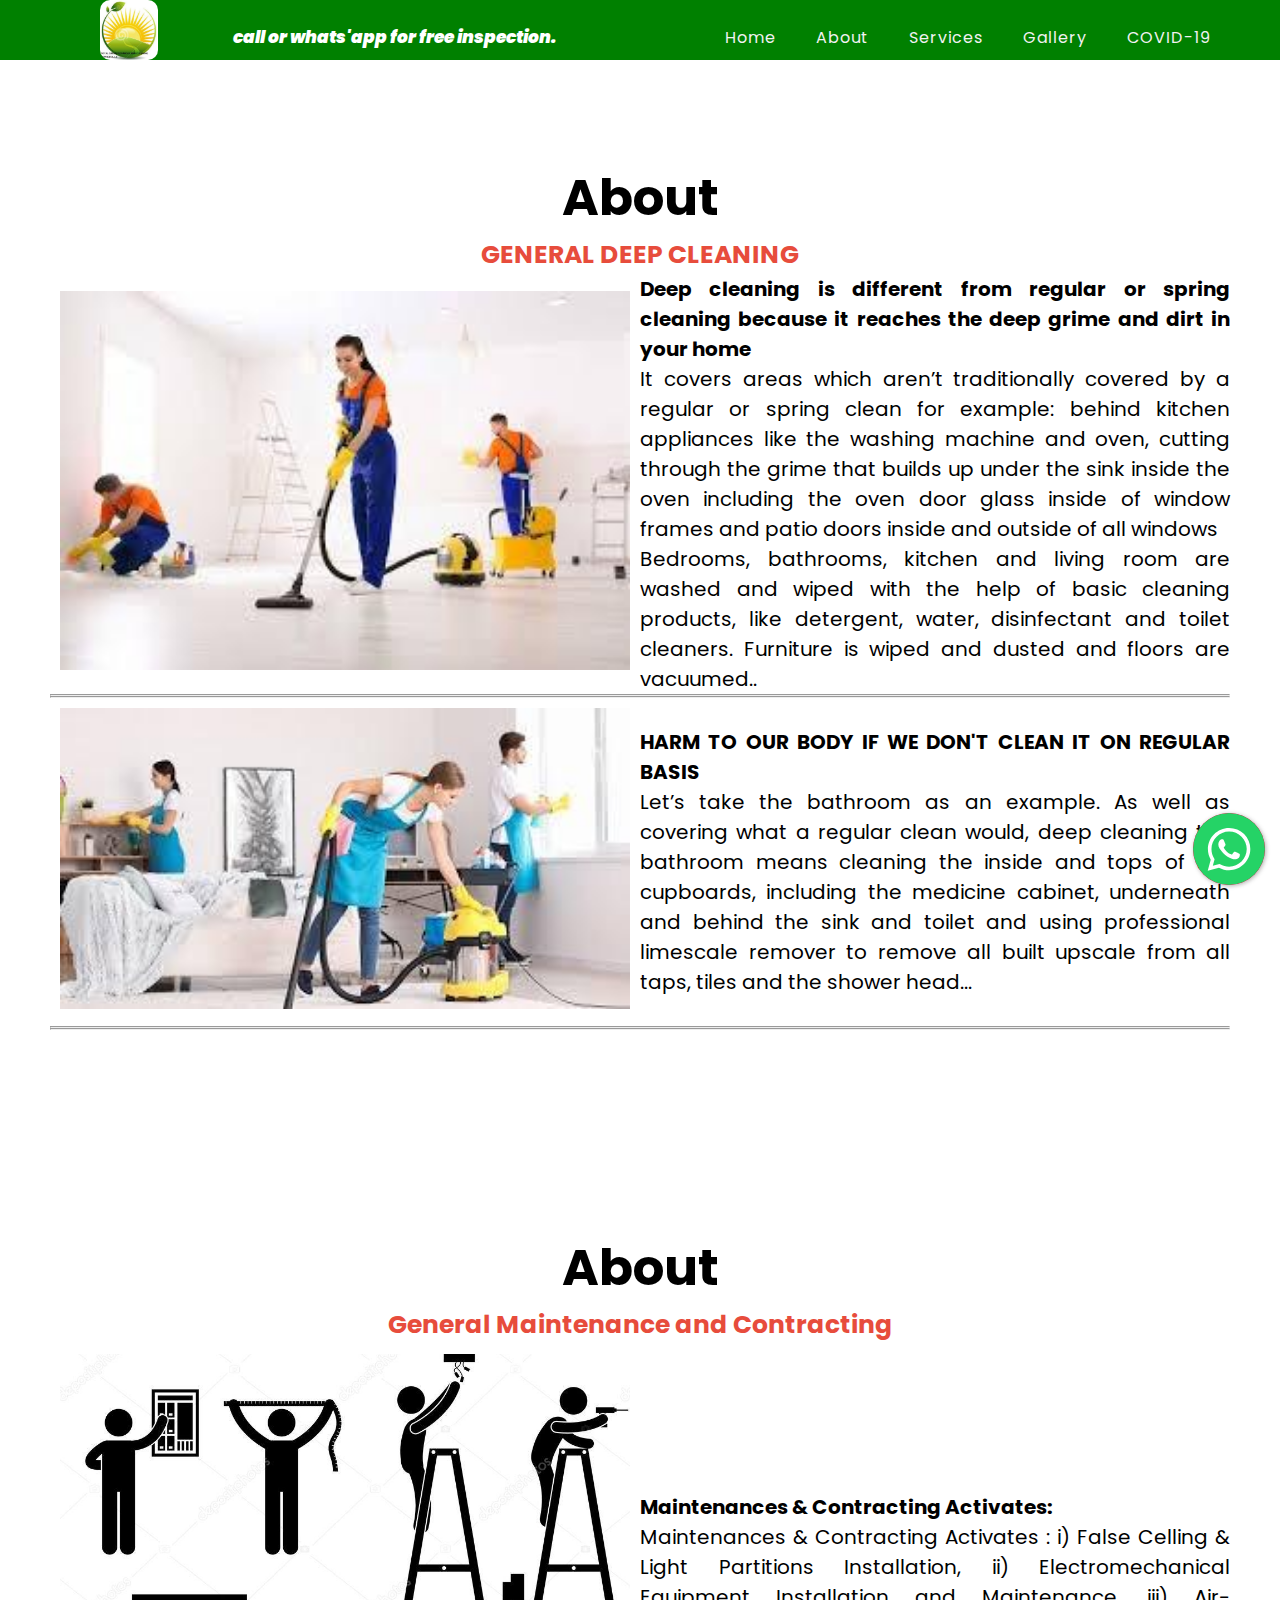
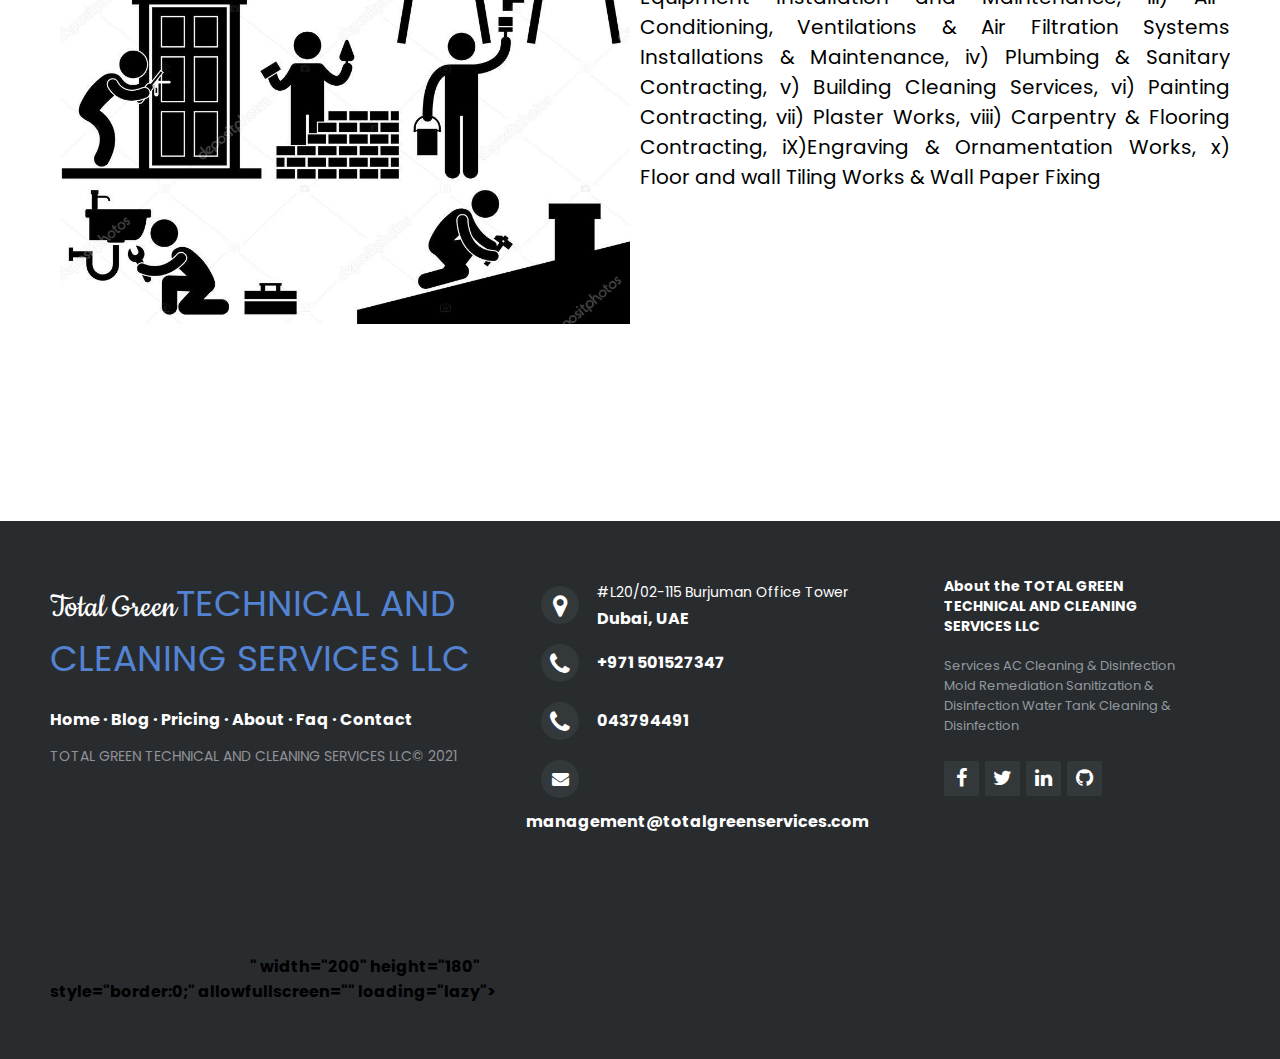
<file: general.html>
<!DOCTYPE html>
<html lang="en">
<head>
    <meta charset="UTF-8">
    <meta http-equiv="X-UA-Compatible" content="IE=edge">
    <meta name="viewport" content="width=device-width, initial-scale=1.0">
    <link rel="stylesheet" href="style.css">
    <link rel="stylesheet" href="mold.css">
    <link rel="stylesheet" href="footer.css">
    <link rel="stylesheet" href="general.css">
    <link rel="stylesheet" href="water.css">
    <link rel="stylesheet" href="floating-wpp.min.css">
    <link rel="stylesheet" href="https://cdnjs.cloudflare.com/ajax/libs/font-awesome/5.15.3/css/all.min.css"/>
    <link href="https://cdn.jsdelivr.net/npm/bootstrap@5.0.0/dist/css/bootstrap.min.css" rel="stylesheet" integrity="sha384-wEmeIV1mKuiNpC+IOBjI7aAzPcEZeedi5yW5f2yOq55WWLwNGmvvx4Um1vskeMj0" crossorigin="anonymous">
    <link rel="stylesheet" href="http://maxcdn.bootstrapcdn.com/font-awesome/4.2.0/css/font-awesome.min.css">
    <link href="http://fonts.googleapis.com/css?family=Cookie" rel="stylesheet" type="text/css">
    <title>Document</title>
</head>
<body>
    <nav>
        <div class="logo">
           <img src="images/logo.jpg" alt="logo">
    
        </div>
        <div class="call">
          <p> call or whats'app for free inspection. </p>
        </div>
        <input type="checkbox" id="click">
        <label for="click" class="menu-btn">
        <i class="fas fa-bars"></i>
        </label>
        <ul>
           <li><a class="" href="index.html">Home</a></li>
           <li><a href="index.html">About</a></li>
           <li><a href="index.html">Services</a></li>
           <li><a href="gallery.html">Gallery</a></li>
           <li><a href="covid.html">COVID-19</a></li>
        </ul>
     </nav>
     <section id="about">
        <div class="section-info">
          <h1>About</h1>
          <p>GENERAL DEEP CLEANING</p>
        </div>
        <div class="about-row">
          <div class="about-left-col">
      <img src="images/general1.jpeg"  alt="">
      
          </div>
          <div class="about-right-col">
            <p id="p-title">Deep cleaning is different from regular or spring cleaning because it reaches the deep grime and dirt in your home
              <span id="ani2" style="color: #e74c3c;">
            </span></p>
            <p>It covers areas which aren’t traditionally covered by a regular or spring clean for example:

              behind kitchen appliances like the washing machine and oven, cutting through the grime that builds up
              under the sink
              inside the oven including the oven door glass
              inside of window frames and patio doors
              inside and outside of all windows 
              
                </p>
                <p>Bedrooms, bathrooms, kitchen and living room are washed and wiped with the help of basic cleaning products, like detergent, water, disinfectant and toilet cleaners. Furniture is wiped and dusted and floors are vacuumed..</p>
            <!-- <button class="c-btn">Download CV</button> -->
          </div>
      
        </div>
        <hr>
        <hr>
        <div class="about-row">
            <div class="about-left-col">
        <img src="images/general2.jpeg"  alt="">
        
            </div>
            <div class="about-right-col">
              <p id="p-title"> HARM TO OUR BODY IF WE DON'T CLEAN IT ON REGULAR BASIS
                <span id="ani2" style="color: #e74c3c;">
              </span></p>
              <p>Let’s take the bathroom as an example. As well as covering what a regular clean would, deep cleaning the bathroom means cleaning the inside and tops of the cupboards, including the medicine cabinet, underneath and behind the sink and toilet and using professional limescale remover to remove all built upscale from all taps, tiles and the shower head...</p>
              <!-- <button class="c-btn">Download CV</button> -->
            </div>
        
          </div>
        <hr>
        <hr>
        </section>

      <section id="about">
        <div class="section-info">
          <h1>About</h1>
          <p>General Maintenance and Contracting</p>
        </div>
        <div class="about-row">
          <div class="about-left-col">
      <img src="images/general3.jpeg"  alt="">
      
          </div>
          <div class="about-right-col">
            <p id="p-title">Maintenances & Contracting Activates: 
              <span id="ani2" style="color: #e74c3c;">
            </span></p>
            <p>Maintenances & Contracting Activates :
             i) False Celling & Light Partitions Installation,
             ii) Electromechanical Equipment Installation and Maintenance,
              iii) Air-Conditioning, Ventilations & Air Filtration Systems Installations & Maintenance,
              iv) Plumbing & Sanitary Contracting,
             v) Building Cleaning Services,
              vi) Painting Contracting,
              vii) Plaster Works, 
              viii) Carpentry & Flooring Contracting,
               iX)Engraving & Ornamentation Works,
             x) Floor and wall Tiling Works  &
              Wall Paper Fixing 
              
                </p>
                
            <!-- <button class="c-btn">Download CV</button> -->
          </div>
      
        </div>
        </section>

        <footer class="footer-distributed">
 
          <div class="footer-left">
          
          <h3>Total Green<span>TECHNICAL AND CLEANING SERVICES LLC</span></h3>
          
          <p class="footer-links">
          <a href="#home">Home</a>
          ·
          <a href="#">Blog</a>
          ·
          <a href="#">Pricing</a>
          ·
          <a href="#">About</a>
          ·
          <a href="#">Faq</a>
          ·
          <a href="#">Contact</a>
          </p>
          
          <p class="footer-company-name">  TOTAL GREEN TECHNICAL AND CLEANING SERVICES LLC&copy; 2021</p><br>
          <p></p><iframe src="https://www.google.com/maps/embed?pb=!1m18!1m12!1m3!1d3608.5668222990703!2d55.29903691501068!3d25.2515110838709!2m3!1f0!2f0!3f0!3m2!1i1024!2i768!4f13.1!3m3!1m2!1s0x3e5f4325c66b1abf%3A0xbc775b3ea1bca0dc!2sBurjuman%20office!5e0!3m2!1sen!2sae!4v1620860060742!5m2!1sen!2sae" width="200" height="180" style="border:0;" allowfullscreen="" loading="lazy"></iframe>" width="200" height="180" style="border:0;" allowfullscreen="" loading="lazy"></iframe></p>
          </div>
          
          <div class="footer-center">
          
          <div>
          <i class="fa fa-map-marker"></i>
          <p><span>#L20/02-115 Burjuman Office Tower</span> Dubai, UAE</p>
          </div>
          
          <div>
            <i class="fa fa-phone"></i>
           <p> +971 501527347</p>
            <br>
          <i class="fa fa-phone"></i>
          <p>043794491</p>
          </div>
          
          <div>
          <i class="fa fa-envelope"></i>
          <p> management@totalgreenservices.com </p>
          
          <!-- <p><a href="umalsfs@gmail.com">gmail</a></p> -->
          </div>
          
          </div>
          
          <div class="footer-right">
          
          <p class="footer-company-about">
          <span>About the TOTAL GREEN TECHNICAL AND CLEANING SERVICES LLC</span>
          Services
          AC Cleaning & Disinfection
          Mold Remediation
          Sanitization & Disinfection
          Water Tank Cleaning & Disinfection
          </p>
          
          <div class="footer-icons">
          
          <a href="https://www.facebook.com/meeran.ahmed.714"><i class="fa fa-facebook"></i></a>
          <a href="https://twitter.com/totalgreenserv2"><i class="fa fa-twitter"></i></a>
          <a href="https://www.linkedin.com/in/totalgreen-services-498396212/"><i class="fa fa-linkedin"></i></a>
          <a href="#"><i class="fa fa-github"></i></a>
          
          </div>
          
          </div>
          
          </footer>
  
       <div id="myDiv"></div>
  
       <script type="text/javascript" src="jquery-3.3.1.min.js"></script>
       <script type="text/javascript" src="floating-wpp.min.js"></script>
       <script src="script.js"></script>
</body>
</html>
</file>
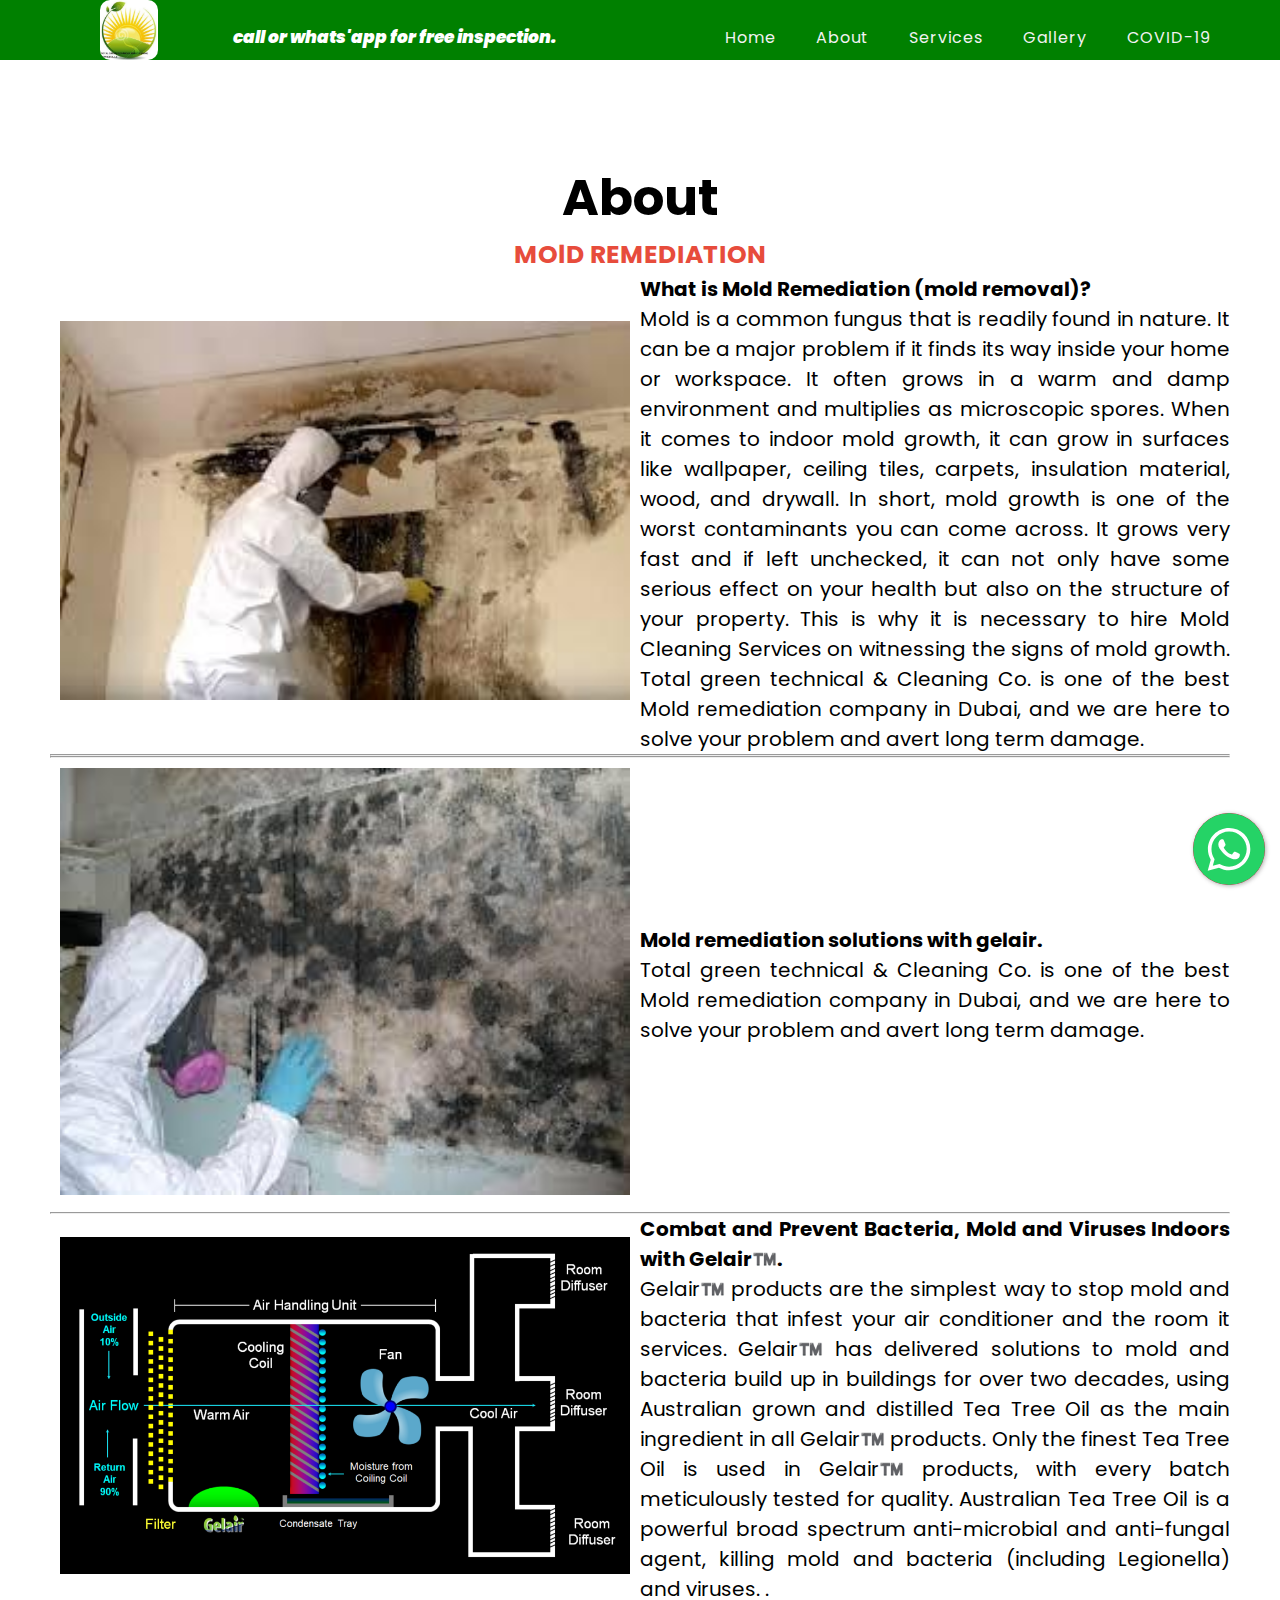
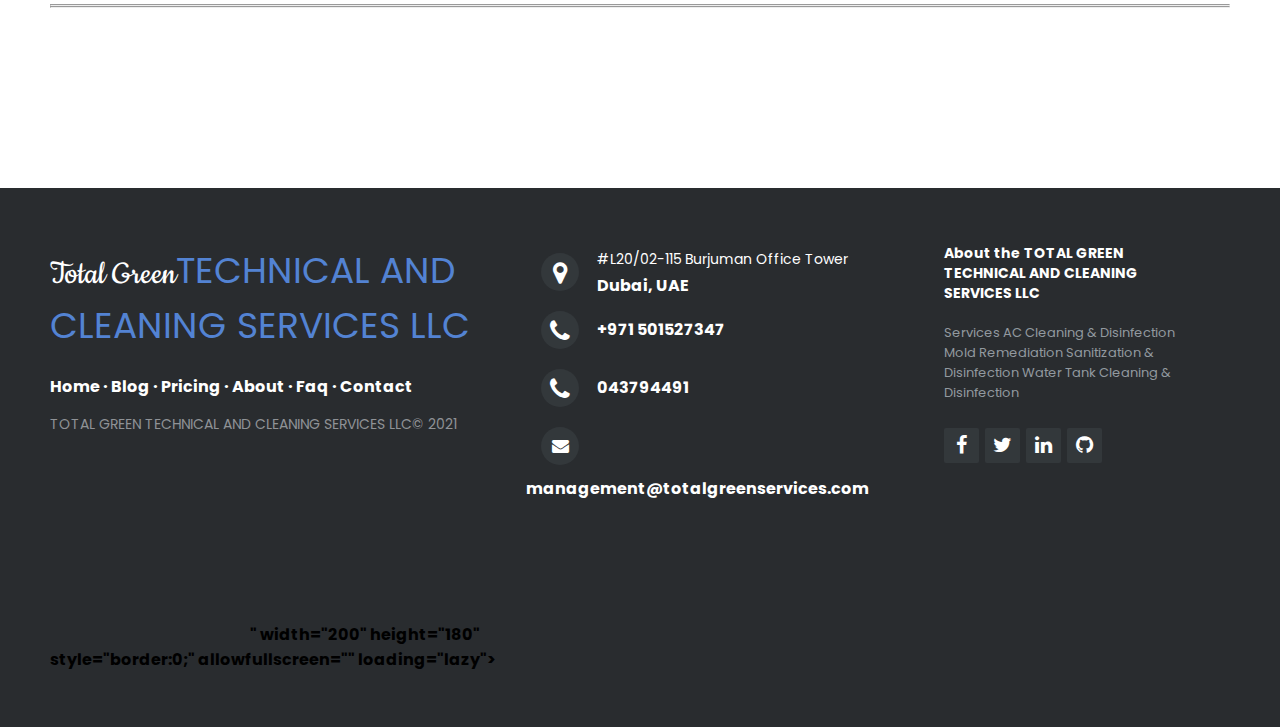
<file: mold.html>
<!DOCTYPE html>
<html lang="en">
<head>
    <meta charset="UTF-8">
    <meta http-equiv="X-UA-Compatible" content="IE=edge">
    <meta name="viewport" content="width=device-width, initial-scale=1.0">
    <link rel="stylesheet" href="style.css">
    <link rel="stylesheet" href="mold.css">
    <link rel="stylesheet" href="footer.css">
    <link rel="stylesheet" href="floating-wpp.min.css">
    <link rel="stylesheet" href="https://cdnjs.cloudflare.com/ajax/libs/font-awesome/5.15.3/css/all.min.css"/>
    <link href="https://cdn.jsdelivr.net/npm/bootstrap@5.0.0/dist/css/bootstrap.min.css" rel="stylesheet" integrity="sha384-wEmeIV1mKuiNpC+IOBjI7aAzPcEZeedi5yW5f2yOq55WWLwNGmvvx4Um1vskeMj0" crossorigin="anonymous">
    <link rel="stylesheet" href="http://maxcdn.bootstrapcdn.com/font-awesome/4.2.0/css/font-awesome.min.css">
    <link href="http://fonts.googleapis.com/css?family=Cookie" rel="stylesheet" type="text/css">
    <title>Document</title>
</head>
<body>
    <nav>
        <div class="logo">
           <img src="images/logo.jpg" alt="logo">
    
        </div>
        <div class="call">
          <p> call or whats'app for free inspection. </p>
        </div>
        <input type="checkbox" id="click">
        <label for="click" class="menu-btn">
        <i class="fas fa-bars"></i>
        </label>
        <ul>
           <li><a class="" href="index.html">Home</a></li>
           <li><a href="index.html">About</a></li>
           <li><a href="index.html">Services</a></li>
           <li><a href="gallery.html">Gallery</a></li>
           <li><a href="covid.html">COVID-19</a></li>
        </ul>
     </nav>
     <section id="about">
        <div class="section-info">
          <h1>About</h1>
          <p>MOlD REMEDIATION</p>
        </div>
        <div class="about-row">
          <div class="about-left-col">
      <img src="images/mold1.jpeg"  alt="">
      
          </div>
          <div class="about-right-col">
            <p id="p-title">What is Mold Remediation (mold removal)?
              <span id="ani2" style="color: #e74c3c;">
            </span></p>
            <p>Mold is a common fungus that is readily found in nature. It can be a major problem if it finds its way inside your home or workspace. It often grows in a warm and damp environment and multiplies as microscopic spores. When it comes to indoor mold growth, it can grow in surfaces like wallpaper, ceiling tiles, carpets, insulation material, wood, and drywall. In short, mold growth is one of the worst contaminants you can come across. It grows very fast and if left unchecked, it can not only have some serious effect on your health but also on the structure of your property. This is why it is necessary to hire Mold Cleaning Services on witnessing the signs of mold growth. Total green technical & Cleaning Co. is one of the best Mold remediation company in Dubai, and we are here to solve your problem and avert long term damage.</p>
            <!-- <button class="c-btn">Download CV</button> -->
          </div>
      
        </div>
        <hr>
        <hr>
        <div class="about-row">
            <div class="about-left-col">
        <img src="images/mold2.jpeg"  alt="">
        
            </div>
            <div class="about-right-col">
              <p id="p-title">Mold remediation solutions with gelair.
                <span id="ani2" style="color: #e74c3c;">
              </span></p>
              <p>Total green technical & Cleaning Co. is one of the best Mold remediation company in Dubai, and we are here to solve your problem and avert long term damage.</p>
              <!-- <button class="c-btn">Download CV</button> -->
            </div>
        
          </div>

          <hr>
          <div class="about-row">
              <div class="about-left-col">
          <img src="images/gelair.png"  alt="">
          
              </div>
              <div class="about-right-col">
                <p id="p-title">Combat and Prevent Bacteria, Mold and Viruses Indoors with Gelair™️.
                  <span id="ani2" style="color: #e74c3c;">
                </span></p>
                <p>Gelair™️ products are the simplest way to stop mold and bacteria that infest your air conditioner and the room it services.

                  Gelair™️ has delivered solutions to mold and bacteria build up in buildings for over two decades, using Australian grown and distilled Tea Tree Oil as the main ingredient in all Gelair™️ products. Only the finest Tea Tree Oil is used in Gelair™️ products, with every batch meticulously tested for quality. Australian Tea Tree Oil is a powerful broad spectrum anti-microbial and anti-fungal agent, killing mold and bacteria (including Legionella) and viruses.
                  .</p>
                <!-- <button class="c-btn">Download CV</button> -->
              </div>
          
            </div>
            <hr>
            <hr>
      </section>
      <footer class="footer-distributed">
 
        <div class="footer-left">
        
        <h3>Total Green<span>TECHNICAL AND CLEANING SERVICES LLC</span></h3>
        
        <p class="footer-links">
        <a href="#home">Home</a>
        ·
        <a href="#">Blog</a>
        ·
        <a href="#">Pricing</a>
        ·
        <a href="#">About</a>
        ·
        <a href="#">Faq</a>
        ·
        <a href="#">Contact</a>
        </p>
        
        <p class="footer-company-name">  TOTAL GREEN TECHNICAL AND CLEANING SERVICES LLC&copy; 2021</p><br>
        <p></p><iframe src="https://www.google.com/maps/embed?pb=!1m18!1m12!1m3!1d3608.5668222990703!2d55.29903691501068!3d25.2515110838709!2m3!1f0!2f0!3f0!3m2!1i1024!2i768!4f13.1!3m3!1m2!1s0x3e5f4325c66b1abf%3A0xbc775b3ea1bca0dc!2sBurjuman%20office!5e0!3m2!1sen!2sae!4v1620860060742!5m2!1sen!2sae" width="200" height="180" style="border:0;" allowfullscreen="" loading="lazy"></iframe>" width="200" height="180" style="border:0;" allowfullscreen="" loading="lazy"></iframe></p>
        </div>
        
        <div class="footer-center">
        
        <div>
        <i class="fa fa-map-marker"></i>
        <p><span>#L20/02-115 Burjuman Office Tower</span> Dubai, UAE</p>
        </div>
        
        <div>
          <i class="fa fa-phone"></i>
         <p> +971 501527347</p>
          <br>
        <i class="fa fa-phone"></i>
        <p>043794491</p>
        </div>
        
        <div>
        <i class="fa fa-envelope"></i>
        <p> management@totalgreenservices.com </p>
        
        <!-- <p><a href="umalsfs@gmail.com">gmail</a></p> -->
        </div>
        
        </div>
        
        <div class="footer-right">
        
        <p class="footer-company-about">
        <span>About the TOTAL GREEN TECHNICAL AND CLEANING SERVICES LLC</span>
        Services
        AC Cleaning & Disinfection
        Mold Remediation
        Sanitization & Disinfection
        Water Tank Cleaning & Disinfection
        </p>
        
        <div class="footer-icons">
        
        <a href="https://www.facebook.com/meeran.ahmed.714"><i class="fa fa-facebook"></i></a>
        <a href="https://twitter.com/totalgreenserv2"><i class="fa fa-twitter"></i></a>
        <a href="https://www.linkedin.com/in/totalgreen-services-498396212/"><i class="fa fa-linkedin"></i></a>
        <a href="#"><i class="fa fa-github"></i></a>
        
        </div>
        
        </div>
        
        </footer>

     <div id="myDiv"></div>

     <script type="text/javascript" src="jquery-3.3.1.min.js"></script>
     <script type="text/javascript" src="floating-wpp.min.js"></script>
     <script src="script.js"></script>
</body>
</html>
</file>
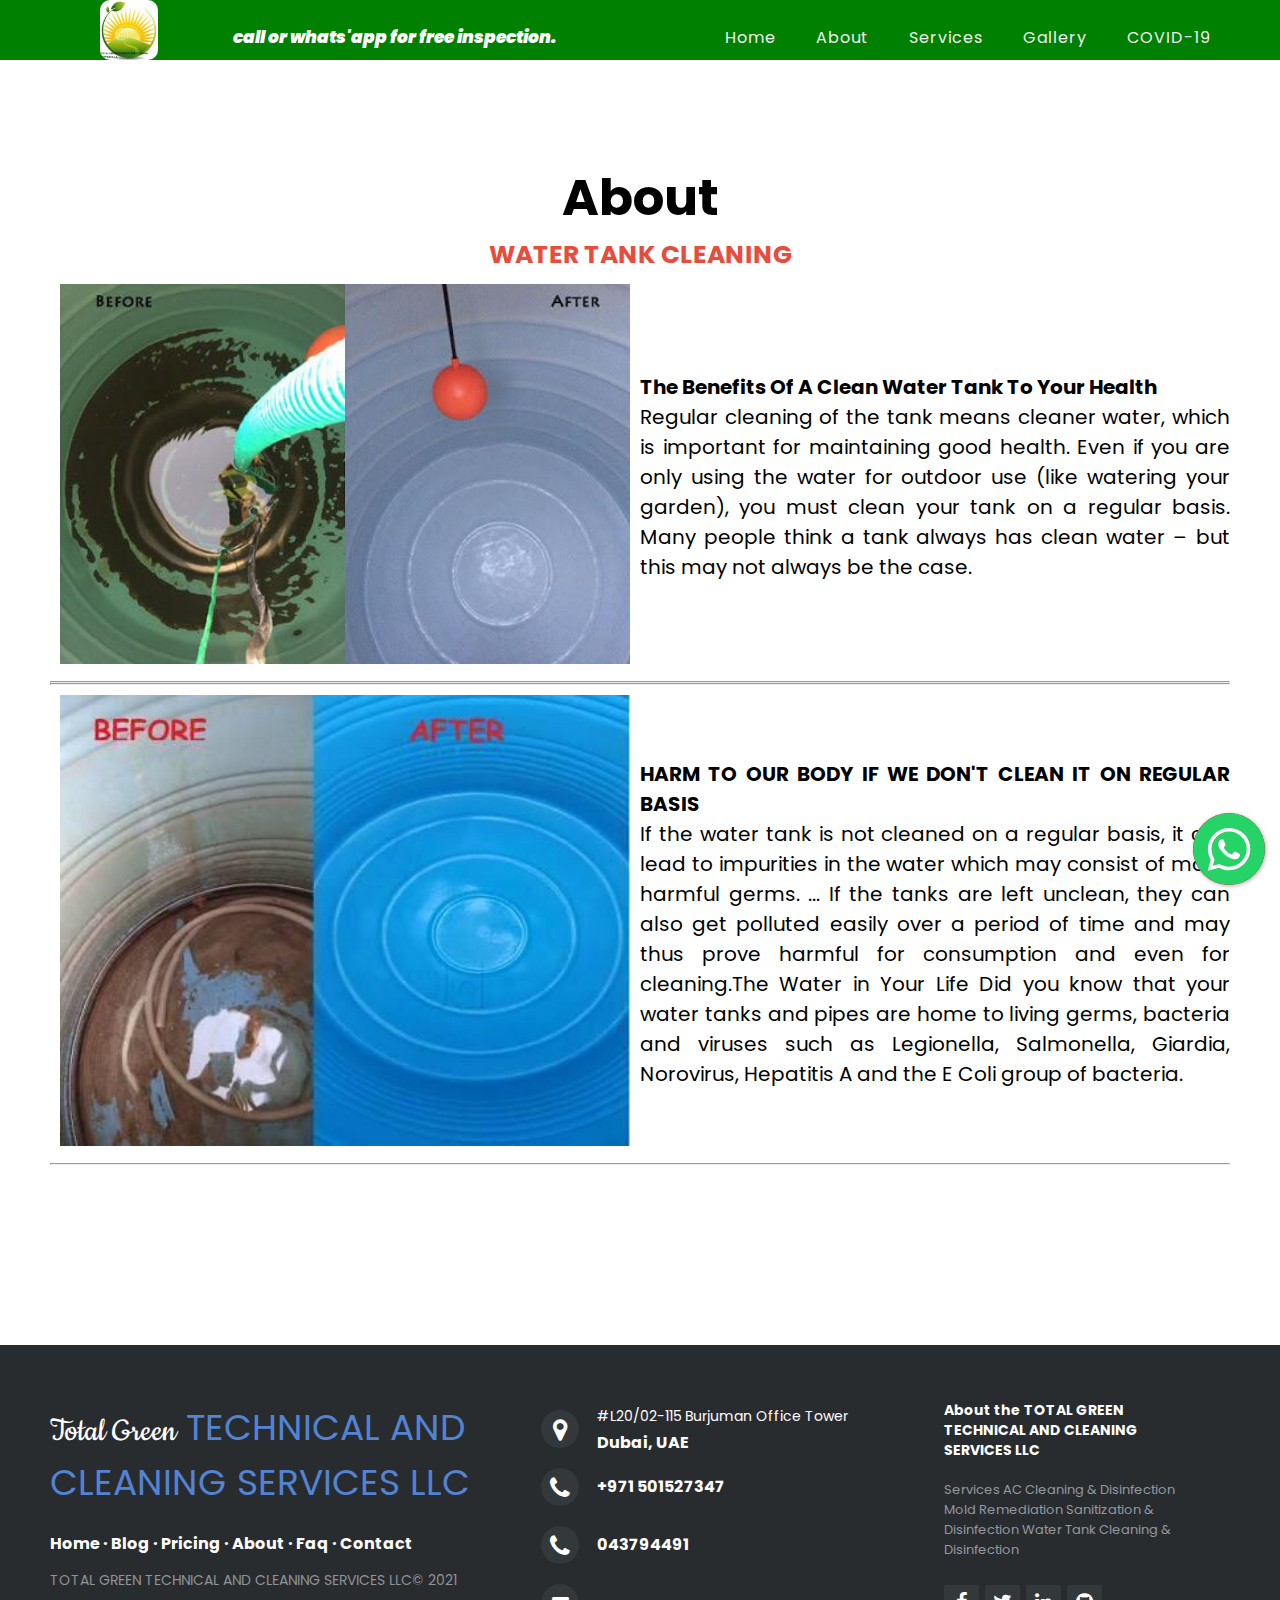
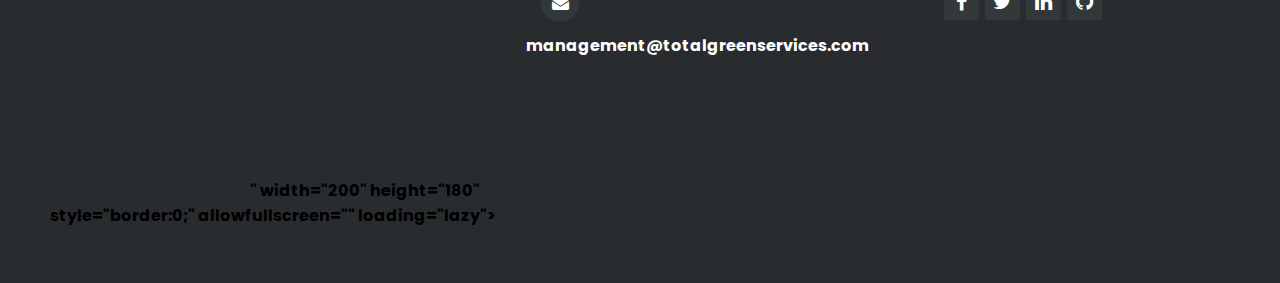
<file: water.html>
<!DOCTYPE html>
<html lang="en">
<head>
    <meta charset="UTF-8">
    <meta http-equiv="X-UA-Compatible" content="IE=edge">
    <meta name="viewport" content="width=device-width, initial-scale=1.0">
    <link rel="stylesheet" href="style.css">
    <link rel="stylesheet" href="mold.css">
    <link rel="stylesheet" href="footer.css">
    <link rel="stylesheet" href="water.css">
    <link rel="stylesheet" href="floating-wpp.min.css">
    <link rel="stylesheet" href="https://cdnjs.cloudflare.com/ajax/libs/font-awesome/5.15.3/css/all.min.css"/>
    <link href="https://cdn.jsdelivr.net/npm/bootstrap@5.0.0/dist/css/bootstrap.min.css" rel="stylesheet" integrity="sha384-wEmeIV1mKuiNpC+IOBjI7aAzPcEZeedi5yW5f2yOq55WWLwNGmvvx4Um1vskeMj0" crossorigin="anonymous">
    <link rel="stylesheet" href="http://maxcdn.bootstrapcdn.com/font-awesome/4.2.0/css/font-awesome.min.css">
    <link href="http://fonts.googleapis.com/css?family=Cookie" rel="stylesheet" type="text/css">
    <title>Document</title>
</head>
<body>
    <nav>
        <div class="logo">
           <img src="images/logo.jpg" alt="logo">
    
        </div>
        <div class="call">
          <p> call or whats'app for free inspection. </p>
        </div>
        <input type="checkbox" id="click">
        <label for="click" class="menu-btn">
        <i class="fas fa-bars"></i>
        </label>
        <ul>
           <li><a class="" href="index.html">Home</a></li>
           <li><a href="index.html">About</a></li>
           <li><a href="index.html">Services</a></li>
           <li><a href="gallery.html">Gallery</a></li>
           <li><a href="covid.html">COVID-19</a></li>
        </ul>
     </nav>
     <section id="about">
        <div class="section-info">
          <h1>About</h1>
          <p>WATER TANK CLEANING</p>
        </div>
        <div class="about-row">
          <div class="about-left-col">
      <img src="images/watertank1.jpeg"  alt="">
      
          </div>
          <div class="about-right-col">
            <p id="p-title">The Benefits Of A Clean Water Tank To Your Health
              <span id="ani2" style="color: #e74c3c;">
            </span></p>
            <p>Regular cleaning of the tank means cleaner water, which is important for maintaining good health. Even if you are only using the water for outdoor use (like watering your garden), you must clean your tank on a regular basis. Many people think a tank always has clean water – but this may not always be the case.</p>
            <!-- <button class="c-btn">Download CV</button> -->
          </div>
      
        </div>
        <hr>
        <hr>
        <div class="about-row">
            <div class="about-left-col">
        <img src="images/watertank2.jpeg
        
        "  alt="">
        
            </div>
            <div class="about-right-col">
              <p id="p-title"> HARM TO OUR BODY IF WE DON'T CLEAN IT ON REGULAR BASIS
                <span id="ani2" style="color: #e74c3c;">
              </span></p>
              <p>If the water tank is not cleaned on a regular basis, it can lead to impurities in the water which may consist of many harmful germs. ... If the tanks are left unclean, they can also get polluted easily over a period of time and may thus prove harmful for consumption and even for cleaning.The Water in Your Life
                Did you know that your water tanks and pipes are home to living germs, bacteria and viruses such as Legionella, Salmonella, Giardia, Norovirus, Hepatitis A and the E Coli group of bacteria.</p>
              <!-- <button class="c-btn">Download CV</button> -->
            </div>
        
          </div>
        <hr>
      </section>
      <footer class="footer-distributed">
 
        <div class="footer-left">
        
        <h3>Total Green<span> TECHNICAL AND CLEANING SERVICES LLC</span></h3>
        
        <p class="footer-links">
        <a href="#home">Home</a>
        ·
        <a href="#">Blog</a>
        ·
        <a href="#">Pricing</a>
        ·
        <a href="#">About</a>
        ·
        <a href="#">Faq</a>
        ·
        <a href="#">Contact</a>
        </p>
        
        <p class="footer-company-name"> TOTAL GREEN TECHNICAL AND CLEANING SERVICES LLC&copy; 2021</p><br>
        <p></p><iframe src="https://www.google.com/maps/embed?pb=!1m18!1m12!1m3!1d3608.5668222990703!2d55.29903691501068!3d25.2515110838709!2m3!1f0!2f0!3f0!3m2!1i1024!2i768!4f13.1!3m3!1m2!1s0x3e5f4325c66b1abf%3A0xbc775b3ea1bca0dc!2sBurjuman%20office!5e0!3m2!1sen!2sae!4v1620860060742!5m2!1sen!2sae" width="200" height="180" style="border:0;" allowfullscreen="" loading="lazy"></iframe>" width="200" height="180" style="border:0;" allowfullscreen="" loading="lazy"></iframe></p>
        </div>
        
        <div class="footer-center">
        
        <div>
        <i class="fa fa-map-marker"></i>
        <p><span>#L20/02-115 Burjuman Office Tower</span> Dubai, UAE</p>
        </div>
        
        <div>
          <i class="fa fa-phone"></i>
         <p> +971 501527347</p>
          <br>
        <i class="fa fa-phone"></i>
        <p>043794491</p>
        </div>
        
        <div>
        <i class="fa fa-envelope"></i>
        <p> management@totalgreenservices.com </p>
        
        <!-- <p><a href="umalsfs@gmail.com">gmail</a></p> -->
        </div>
        
        </div>
        
        <div class="footer-right">
        
        <p class="footer-company-about">
        <span>About the TOTAL GREEN TECHNICAL AND CLEANING SERVICES LLC</span>
        Services
        AC Cleaning & Disinfection
        Mold Remediation
        Sanitization & Disinfection
        Water Tank Cleaning & Disinfection
        </p>
        
        <div class="footer-icons">
        
        <a href="https://www.facebook.com/meeran.ahmed.714"><i class="fa fa-facebook"></i></a>
        <a href="https://twitter.com/totalgreenserv2"><i class="fa fa-twitter"></i></a>
        <a href="https://www.linkedin.com/in/totalgreen-services-498396212/"><i class="fa fa-linkedin"></i></a>
        <a href="#"><i class="fa fa-github"></i></a>
        
        </div>
        
        </div>
        
        </footer>

     <div id="myDiv"></div>

     <script type="text/javascript" src="jquery-3.3.1.min.js"></script>
     <script type="text/javascript" src="floating-wpp.min.js"></script>
     <script src="script.js"></script>
</body>
</html>
</file>
<file: style.css>
@import url('https://fonts.googleapis.com/css?family=Poppins:400,500,600,700&display=swap');
@import url('https://fonts.googleapis.com/css2?family=Roboto+Mono:wght@300&display=swap');
@import url('https://fonts.googleapis.com/css2?family=Dancing+Script:wght@700&family=Open+Sans+Condensed:wght@300&display=swap');
@import url('https://fonts.googleapis.com/css2?family=PT+Serif&display=swap');
*{
  margin: 0;
  padding: 0;
  box-sizing: border-box;
  font-family: 'Poppins', sans-serif;
} 
nav{
  display: flex;
  height: 60px;
  width: 100%;
  background: green;
  align-items: center;
  justify-content: space-between;
  padding: 0 50px 0 100px;
  flex-wrap: wrap;
}
nav .logo{
  color: #fff;
  font-size: 35px;
  /* margin-right: 10px; */
  font-weight: 600;
  
}
nav .logo img{
    height: 60px;
    border-radius: 10px;
}
nav .call{
  color:black;
  font-weight:900;
}
nav .call p{
  font-size: 17px;
  /* letter-spacing: 0.5px; */
  font-style: italic;
  color: white;
}
nav ul{
  display: flex;
  flex-wrap: wrap;
  list-style: none;
}
nav ul li{
  margin: 0 5px;
}
nav ul li a{
  
  color: #f2f2f2;
  text-decoration: none;
  font-size: 16px;
  font-weight: 20px;
  padding: 8px 15px;
  border-radius: 5px;
  letter-spacing: 1px;
  transition: all 0.3s ease;
}
nav ul li a.active,
nav ul li a:hover{
  color: #111;
  background: rgb(161, 202, 64);
}
nav .menu-btn i{
  color: #fff;
  font-size: 22px;
  cursor: pointer;
  display: none;
}
input[type="checkbox"]{
  display: none;
}
/* @media (max-width: 1000px){
  nav{
    padding: 0 40px 0 50px;
  }
}
@media (max-width: 920px) {
  nav .menu-btn i{
    display: block;
  }
  #click:checked ~ .menu-btn i:before{
    content: "\f00d";
  }
  nav ul{
    position: fixed;
    top: 80px;
    left: -100%;
    background: #111;
    height: 100vh;
    width: 100%;
    text-align: center;
    display: block;
    transition: all 0.3s ease;
  }
  #click:checked ~ ul{
    left: 0;
  }
  nav ul li{
    width: 100%;
    margin: 40px 0;
  }
  nav ul li a{
    width: 100%;
    margin-left: -100%;
    display: block;
    font-size: 20px;
    transition: 0.6s cubic-bezier(0.68, -0.55, 0.265, 1.55);
  }
  #click:checked ~ ul li a{
    margin-left: 0px;
  }
  nav ul li a.active,
  nav ul li a:hover{
    background: none;
    color: cyan;
  }
} */
.content{
  position: absolute;
  top: 50%;
  left: 50%;
  transform: translate(-50%, -50%);
  text-align: center;
  z-index: -1;
  width: 100%;
  padding: 0 30px;
  color: #1b1b1b;
}
.content div{
  font-size: 40px;
  font-weight: 700;
}
#home .home1{
    display: flex;
}

#home .home1 .homeleft{
  /* font-family: 'Open Sans Condensed', sans-serif; */
  /* font-family: 'PT Serif', serif; */
    color: rgb(0, 59, 112);
}
#home .home1 .homeleft h1{
  font-size: 25px;
}
#home .home1 .homeleft p{
    color: rgb(155, 87, 92);
    /* font-family: 'Dancing Script', cursive; */
    font-family: 'PT Serif', serif;
    font-size: 20px;
}

#home .home1 { 
    height: 667px;
    /* width: 1000px; */
    background-image: url(images/home.jpg);
}
#home .home1 .homeright img{
    height:667px ;
    width: 600px;
}


#services{
    padding:100px 50px;

}
.services-row{
    display: flex;
    justify-content: space-between;
    flex-wrap: wrap;
    align-items: center;
}
.services-box{
    flex-basis: 25%;
    text-align: center;
    box-shadow: 2px 3px 5px grey;
    padding:20px;
    cursor: pointer;
    margin-top: 20px;
}
.services-box:hover{
    background:#e74c3c ;
    color: white;
    transition: 0.7s;

}

.services-box img{
    width: 60%;
}
.section-info{
    font-weight: bold;
    text-align: center;
}
.section-info h1{
    font-size: 50px;

}
.section-info p{
    font-size: 25px;
    color: #e74c3c;
}

#quality .qualityclass{
  background-image: url(images/qual.jpg);
  display: flex;
}
#quality .qualityclass .leftquality{
  display: grid;
  /* justify-content: space-evenly; */
grid-template-columns: 200px 200px ;
grid-gap:15px;

}
#quality .qualityclass .leftquality img{
  justify-content: space-evenly;
  border:2px solid black;
  height: 200px;
  width: 200px;
margin: 5px;
margin-left: 50px;

}
#quality .qualityclass .rightquality{
  margin-left: 100px;
}
#quality .qualityclass .rightquality h1{
  color: rgb(35, 83, 83);
}
#quality .qualityclass .rightquality p{
  color: rgb(24, 67, 185);

}
.air{
  display: flex;
}
.air .airright img{
  width: 600px;
  height: 300px;
}
.air .airleft h1{
  color:rgb(121, 94, 31);
}
.air .airleft p{
  color: black;
}


@media (max-width: 1000px){
    nav{
      padding: 0 40px 0 50px;
    }
  }
  @media (max-width: 920px) {
    nav .menu-btn i{
      display: block;
    }
    #click:checked ~ .menu-btn i:before{
      content: "\f00d";
    }
    nav ul{
      position: fixed;
      top: 80px;
      left: -100%;
      background: #111;
      height: 100vh;
      width: 100%;
      text-align: center;
      display: block;
      transition: all 0.3s ease;
    }
    #click:checked ~ ul{
      left: 0;
    }
    nav ul li{
      width: 100%;
      margin: 40px 0;
    }
    nav ul li a{
      width: 100%;
      margin-left: -100%;
      display: block;
      font-size: 20px;
      transition: 0.6s cubic-bezier(0.68, -0.55, 0.265, 1.55);
    }
    #click:checked ~ ul li a{
      margin-left: 0px;
    }
    nav ul li a.active,
    nav ul li a:hover{
      background: none;
      color: cyan;
    }
    nav .call{
      display: none;
      
    }
  }

  @media only screen and  (max-width:500px) {
    
    #home.home1.homeleft{
        display: block;
        
    }
    #home .home1{
        display: block;
    }
    #home .home1 .homeright img{
        width: 450px;
    }

    .services-box{
        flex-basis: 100%;
        /* text-align: center;
        box-shadow: 2px 3px 5px grey;
        padding:20px;
        cursor: pointer;*/
        margin-top: 20px; 
    }
    .services-box img{
        width: 60%;
    } 
    #quality .qualityclass{

      display: block;
    }
    #quality .qualityclass .leftquality{
      display: block;
    }
    #quality .qualityclass .leftquality img{
      width: 450px;
    }
    #quality .qualityclass .rightquality{
      display: block;
    }
    .air .airright{
      display: block;
      width: 50px;
    }
    .air .airright img{
      display: none;
      
    }
    .air .airleft{
      display: block;
    }
    #quality .qualityclass .leftquality img{
      height: 120px;
      width: 170px;
    }
    
}
</file>
<file: certified.css>
#certified{

}
#certified h1{
    margin-left: 50px;
    text-decoration: black wavy underline ;

}
#certified .img{
    display: grid;
     grid-template-columns: 300px 300px 300px;  
     grid-gap: 30px;
}
#certified .img img{
    height: 300px;
    width: 300px;
    margin: 10px;
    margin-left: 30px;
    border: 2px solid black;
}
@media only screen and  (max-width:500px) {
    #certified .img{
        display: block;
    }
    #certified .img img{
        height: 150px;
        width: 150px;
    }
}
</file>
<file: footer.css>
.main {
    max-height: 550px;;
    background-color: #292c2f;
    color: white;
    font-size: 38pt;
    text-align: center;
    line-height: 550px;
   }
   footer{
    position: relative;
    bottom: 0;
   }
   .footer-distributed{
    background-color: #292c2f;
    box-shadow: 0 1px 1px 0 rgba(0, 0, 0, 0.12);
    box-sizing: border-box;
    width: 100%;
    text-align: left;
    font: bold 16px sans-serif;
    
    padding: 55px 50px;
    margin-top: 80px;
   }
    
   .footer-distributed .footer-left,
   .footer-distributed .footer-center,
   .footer-distributed .footer-right{
    display: inline-block;
    vertical-align: top;
   }
    
   .footer-distributed .footer-left{
    width: 40%;
   }
    
   .footer-distributed h3{
    color:  #ffffff;
    font: normal 36px 'Cookie', cursive;
    margin: 0;
   }
    
   .footer-distributed h3 span{
    color:  #5383d3;
   }
    
    
   .footer-distributed .footer-links{
    color:  #ffffff;
    margin: 20px 0 12px;
    padding: 0;
   }
    
   .footer-distributed .footer-links a{
    display:inline-block;
    line-height: 1.8;
    text-decoration: none;
    color:  inherit;
   }
    
   .footer-distributed .footer-company-name{
    color:  #8f9296;
    font-size: 14px;
    font-weight: normal;
    margin: 0;
   }
    
    
   .footer-distributed .footer-center{
    width: 35%;
   }
    
   .footer-distributed .footer-center i{
    background-color:  #33383b;
    color: #ffffff;
    font-size: 25px;
    width: 38px;
    height: 38px;
    border-radius: 50%;
    text-align: center;
    line-height: 42px;
    margin: 10px 15px;
    vertical-align: middle;
   }
    
   .footer-distributed .footer-center i.fa-envelope{
    font-size: 17px;
    line-height: 38px;
   }
    
   .footer-distributed .footer-center p{
    display: inline-block;
    color: #ffffff;
    vertical-align: middle;
    margin:0;
   }
    
   .footer-distributed .footer-center p span{
    display:block;
    font-weight: normal;
    font-size:14px;
    line-height:2;
   }
    
   .footer-distributed .footer-center p a{
    color:  #5383d3;
    text-decoration: none;;
   }
    
   .footer-distributed .footer-right{
    width: 20%;
   }
    
   .footer-distributed .footer-company-about{
    line-height: 20px;
    color:  #92999f;
    font-size: 13px;
    font-weight: normal;
    margin: 0;
   }
    
   .footer-distributed .footer-company-about span{
    display: block;
    color:  #ffffff;
    font-size: 14px;
    font-weight: bold;
    margin-bottom: 20px;
   }
    
   .footer-distributed .footer-icons{
    margin-top: 25px;
   }
    
   .footer-distributed .footer-icons a{
    display: inline-block;
    width: 35px;
    height: 35px;
    cursor: pointer;
    background-color:  #33383b;
    border-radius: 2px;
    
    font-size: 20px;
    color: #ffffff;
    text-align: center;
    line-height: 35px;
    
    margin-right: 3px;
    margin-bottom: 5px;
   }
    
    
   @media (max-width: 880px) {
    
    .footer-distributed{
    font: bold 14px sans-serif;
    
    }
    
    .footer-distributed .footer-left,
    .footer-distributed .footer-center,
    .footer-distributed .footer-right{
    display: block;
    width: 100%;
    margin-bottom: 40px;
    text-align: center;
    }
    
    .footer-distributed .footer-center i{
    margin-left: 0;
    }
    .main {
    line-height: normal;
    font-size: auto;
    }
    
   }
</file>
<file: floating-whatsapp/floating-wpp.css>
.floating-wpp {
    position: fixed;
    bottom: 15px;
    left: 15px;
    font-size: 14px;
    transition: bottom 0.2s;
}

.floating-wpp .floating-wpp-button {
    position: relative;
    border-radius: 50%;
    box-shadow: 1px 1px 4px rgba(60, 60, 60, 0.4);
    transition: box-shadow 0.2s;
    cursor: pointer;
    overflow: hidden;
}

.floating-wpp .floating-wpp-button img,
.floating-wpp .floating-wpp-button svg {
    position: absolute;
    width: 100%;
    height: auto;
    object-fit: cover;
    top: 50%;
    left: 50%;
    transform: translate3d(-50%, -50%, 0);
    border-radius: 50%;
}

.floating-wpp:hover {
    bottom: 17px;
}

.floating-wpp:hover .floating-wpp-button {
    box-shadow: 1px 2px 8px rgba(60, 60, 60, 0.4);
}

.floating-wpp .floating-wpp-popup {
    /*border: 2px solid white;*/
    border-radius: 6px;
    background-color: #E5DDD5;
    position: absolute;
    overflow: hidden;
    padding: 0;
    box-shadow: 1px 2px 8px rgba(60, 60, 60, 0.25);
    width: 0px;
    height: 0px;
    bottom: 0;
    opacity: 0;
    transition: bottom 0.1s ease-out, opacity 0.2s ease-out;
    transform-origin: bottom;
}

.floating-wpp .floating-wpp-popup.active {
    padding: 0 12px 12px 12px;
    width: 260px;
    height: auto;
    bottom: 82px;
    opacity: 1;
}

.floating-wpp .floating-wpp-popup .floating-wpp-message {
    background-color: white;
    padding: 8px;
    border-radius: 0px 5px 5px 5px;
    box-shadow: 1px 1px 1px rgba(0, 0, 0, 0.15);
    opacity: 0;
    transition: opacity 0.2s;
}

.floating-wpp .floating-wpp-popup.active .floating-wpp-message {
    opacity: 1;
    transition-delay: 0.2s;
}

.floating-wpp .floating-wpp-popup .floating-wpp-head {
    text-align: right;
    color: white;
    margin: 0 -15px 10px -15px;
    padding: 6px 12px;
    display: flex;
    justify-content: space-between;
    cursor: pointer;
}

.floating-wpp .floating-wpp-input-message {
    background-color: white;
    margin: 10px -15px -15px -15px;
    padding: 0 15px;
    display: flex;
    align-items: center;
}

.floating-wpp .floating-wpp-input-message textarea {
    border: 1px solid #ccc;
    border-radius: 4px;
    box-shadow: none;
    padding: 8px;
    margin: 10px 0;
    width: 100%;
    max-width: 100%;
    font-family: inherit;
    font-size: inherit;
    resize: none;
}

.floating-wpp .floating-wpp-btn-send {
    margin-left: 12px;
    font-size: 0;
    cursor: pointer;
}
</file>
<file: mold.css>
#about{
    /* background-attachment: fixed; */
    padding: 100px 50px;

}
.section-info{
    font-weight: bold;
    text-align: center;
}
.section-info h1{
    font-size: 50px;

}
.section-info p{
    font-size: 25px;
    color: #e74c3c;
}
.about-row{
    display: flex;
    justify-content: center;
    align-items: center;
    flex-wrap: wrap;
}
.about-left-col{
    flex-basis: 50%;
}
.about-left-col img{
    width: 100%;

    padding:10px;
    height: 200%;
}
.about-right-col{
    flex-basis: 50%;
}
#p-title{
    font-size: 20px;
    font-weight: bold;
}
.about-right-col p{
    font-size: 20px;
    text-align: justify;
}

@media only screen and (max-width:770px){
.about-left-col{
    flex-basis: 100%;
}
.about-left-col img{
    width: 100%;
    padding:50px;
}
.about-right-col{
    flex-basis: 100%;
}
}
</file>
<file: acduct.css>
#about{
    /* background-attachment: fixed; */
    padding: 100px 50px;

}
.section-info{
    font-weight: bold;
    text-align: center;
}
.section-info h1{
    font-size: 50px;

}
.section-info p{
    font-size: 25px;
    color: #e74c3c;
}
.about-row{
    display: flex;
    justify-content: center;
    align-items: center;
    flex-wrap: wrap;
}
.about-left-col{
    flex-basis: 50%;
}
.about-left-col img{
    width: 100%;

    padding:10px;
    height: 200%;
}
.about-right-col{
    flex-basis: 50%;
}
#p-title{
    font-size: 20px;
    font-weight: bold;
}
.about-right-col p{
    font-size: 20px;
    text-align: justify;
}

@media only screen and (max-width:770px){
.about-left-col{
    flex-basis: 100%;
}
.about-left-col img{
    width: 100%;
    padding:50px;
}
.about-right-col{
    flex-basis: 100%;
}
}
</file>
<file: covid.css>
#about{
    /* background-attachment: fixed; */
    padding: 100px 50px;

}
.section-info{
    font-weight: bold;
    text-align: center;
}
.section-info h1{
    font-size: 50px;

}
.section-info p{
    font-size: 25px;
    color: #e74c3c;
}
.about-row{
    display: flex;
    justify-content: center;
    align-items: center;
    flex-wrap: wrap;
}
.about-left-col{
    flex-basis: 50%;
}
.about-left-col img{
    width: 100%;

    padding:10px;
    height: 200%;
}
.about-right-col{
    flex-basis: 50%;
}
#p-title{
    font-size: 20px;
    font-weight: bold;
}
.about-right-col p{
    font-size: 20px;
    text-align: justify;
}

@media only screen and (max-width:770px){
.about-left-col{
    flex-basis: 100%;
}
.about-left-col img{
    width: 100%;
    padding:50px;
}
.about-right-col{
    flex-basis: 100%;
}
}
</file>
<file: general.css>
#about{
    /* background-attachment: fixed; */
    padding: 100px 50px;

}
.section-info{
    font-weight: bold;
    text-align: center;
}
.section-info h1{
    font-size: 50px;

}
.section-info p{
    font-size: 25px;
    color: #e74c3c;
}
.about-row{
    display: flex;
    justify-content: center;
    align-items: center;
    flex-wrap: wrap;
}
.about-left-col{
    flex-basis: 50%;
}
.about-left-col img{
    width: 100%;

    padding:10px;
    height: 200%;
}
.about-right-col{
    flex-basis: 50%;
}
#p-title{
    font-size: 20px;
    font-weight: bold;
}
.about-right-col p{
    font-size: 20px;
    text-align: justify;
}

@media only screen and (max-width:770px){
.about-left-col{
    flex-basis: 100%;
}
.about-left-col img{
    width: 100%;
    padding:50px;
}
.about-right-col{
    flex-basis: 100%;
}
}
</file>
<file: gallery.css>
div.gallery {
    margin: 5px;
    border: 1px solid #ccc;
    float: left;
    width: 180px;
  }
  
  div.gallery:hover {
    border: 1px solid #777;
  }
  
  div.gallery img {
    width: 100%;
    height: 200px;
  }
  
  div.desc {
    padding: 15px;
    text-align: center;
  }
</file>
<file: water.css>
#about{
    /* background-attachment: fixed; */
    padding: 100px 50px;

}
.section-info{
    font-weight: bold;
    text-align: center;
}
.section-info h1{
    font-size: 50px;

}
.section-info p{
    font-size: 25px;
    color: #e74c3c;
}
.about-row{
    display: flex;
    justify-content: center;
    align-items: center;
    flex-wrap: wrap;
}
.about-left-col{
    flex-basis: 50%;
}
.about-left-col img{
    width: 100%;

    padding:10px;
    height: 200%;
}
.about-right-col{
    flex-basis: 50%;
}
#p-title{
    font-size: 20px;
    font-weight: bold;
}
.about-right-col p{
    font-size: 20px;
    text-align: justify;
}

@media only screen and (max-width:770px){
.about-left-col{
    flex-basis: 100%;
}
.about-left-col img{
    width: 100%;
    padding:50px;
}
.about-right-col{
    flex-basis: 100%;
}
}
</file>
<file: floating-wpp.min.css>
.floating-wpp{position:fixed;bottom:15px;left:15px;font-size:14px;transition:bottom .2s}.floating-wpp .floating-wpp-button{position:relative;border-radius:50%;box-shadow:1px 1px 4px rgba(60,60,60,.4);transition:box-shadow .2s;cursor:pointer;overflow:hidden}.floating-wpp .floating-wpp-button img,.floating-wpp .floating-wpp-button svg{position:absolute;width:100%;height:auto;object-fit:cover;top:50%;left:50%;transform:translate3d(-50%,-50%,0);border-radius:50%}.floating-wpp:hover{bottom:17px}.floating-wpp:hover .floating-wpp-button{box-shadow:1px 2px 8px rgba(60,60,60,.4)}.floating-wpp .floating-wpp-popup{border-radius:6px;background-color:#E5DDD5;position:absolute;overflow:hidden;padding:0;box-shadow:1px 2px 8px rgba(60,60,60,.25);width:0;height:0;bottom:0;opacity:0;transition:bottom .1s ease-out,opacity .2s ease-out;transform-origin:bottom}.floating-wpp .floating-wpp-popup.active{padding:0 12px 12px;width:260px;height:auto;bottom:82px;opacity:1}.floating-wpp .floating-wpp-popup .floating-wpp-message{background-color:#fff;padding:8px;border-radius:0 5px 5px;box-shadow:1px 1px 1px rgba(0,0,0,.15);opacity:0;transition:opacity .2s}.floating-wpp .floating-wpp-popup.active .floating-wpp-message{opacity:1;transition-delay:.2s}.floating-wpp .floating-wpp-popup .floating-wpp-head{text-align:right;color:#fff;margin:0 -15px 10px;padding:6px 12px;display:flex;justify-content:space-between;cursor:pointer}.floating-wpp .floating-wpp-input-message{background-color:#fff;margin:10px -15px -15px;padding:0 15px;display:flex;align-items:center}.floating-wpp .floating-wpp-input-message textarea{border:1px solid #ccc;border-radius:4px;box-shadow:none;padding:8px;margin:10px 0;width:100%;max-width:100%;font-family:inherit;font-size:inherit;resize:none}.floating-wpp .floating-wpp-btn-send{margin-left:12px;font-size:0;cursor:pointer}
</file>
